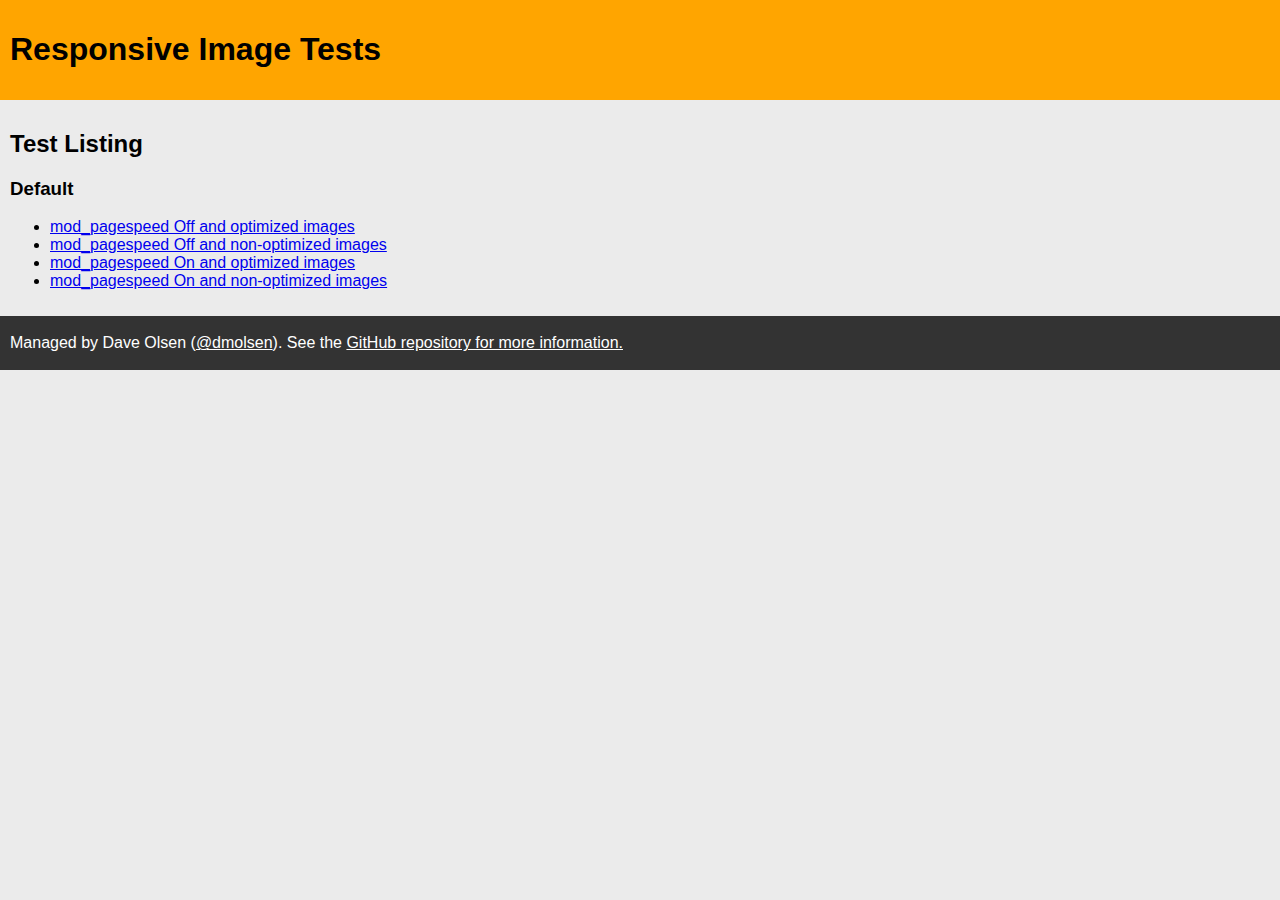
<file: index.html>
<!DOCTYPE html>
<!--[if lt IE 7]>      <html class="no-js lt-ie9 lt-ie8 lt-ie7"> <![endif]-->
<!--[if IE 7]>         <html class="no-js lt-ie9 lt-ie8"> <![endif]-->
<!--[if IE 8]>         <html class="no-js lt-ie9"> <![endif]-->
<!--[if gt IE 8]><!--> <html class="no-js"> <!--<![endif]-->
    <head>
        <meta charset="utf-8">
        <meta http-equiv="X-UA-Compatible" content="IE=edge,chrome=1">
        <title>Responsive Image Tests</title>
        <meta name="description" content="">
        <meta name="viewport" content="width=device-width">

        <link rel="stylesheet" href="base/stylesheets/screen.css">

    </head>
    <body>
        <!--[if lt IE 7]>
            <p class="chromeframe">You are using an <strong>outdated</strong> browser. Please <a href="http://browsehappy.com/">upgrade your browser</a> or <a href="http://www.google.com/chromeframe/?redirect=true">activate Google Chrome Frame</a> to improve your experience.</p>
        <![endif]-->

        <div class="header-container">
            <header class="wrapper clearfix">
                <h1 class="title">Responsive Image Tests</h1>
            </header>
        </div>

        <div class="main-container">
            <div class="main wrapper clearfix">

               <h2>Test Listing</h2>

               <h3>Default</h3>
               <ul>
                  <li><a href="default/pagespeed-off/optimized.html">mod_pagespeed Off and optimized images</a></li>
                  <li><a href="default/pagespeed-off/non-optimized.html">mod_pagespeed Off and non-optimized images</a></li>
                  <li><a href="default/pagespeed-on/optimized.html">mod_pagespeed On and optimized images</a></li>
                  <li><a href="default/pagespeed-on/non-optimized.html">mod_pagespeed On and non-optimized images</a></li>
               <ul>

            </div> <!-- #main -->
        </div> <!-- #main-container -->

        <div class="footer-container">
            <footer class="wrapper">
                <p>Managed by Dave Olsen (<a href="http://twitter.com/dmolsen">@dmolsen</a>). See the <a href="https://github.com/dmolsen/responsive-image-tests">GitHub repository for more information.</a></p>
            </footer>
        </div>

    </body>
</html>
</file>
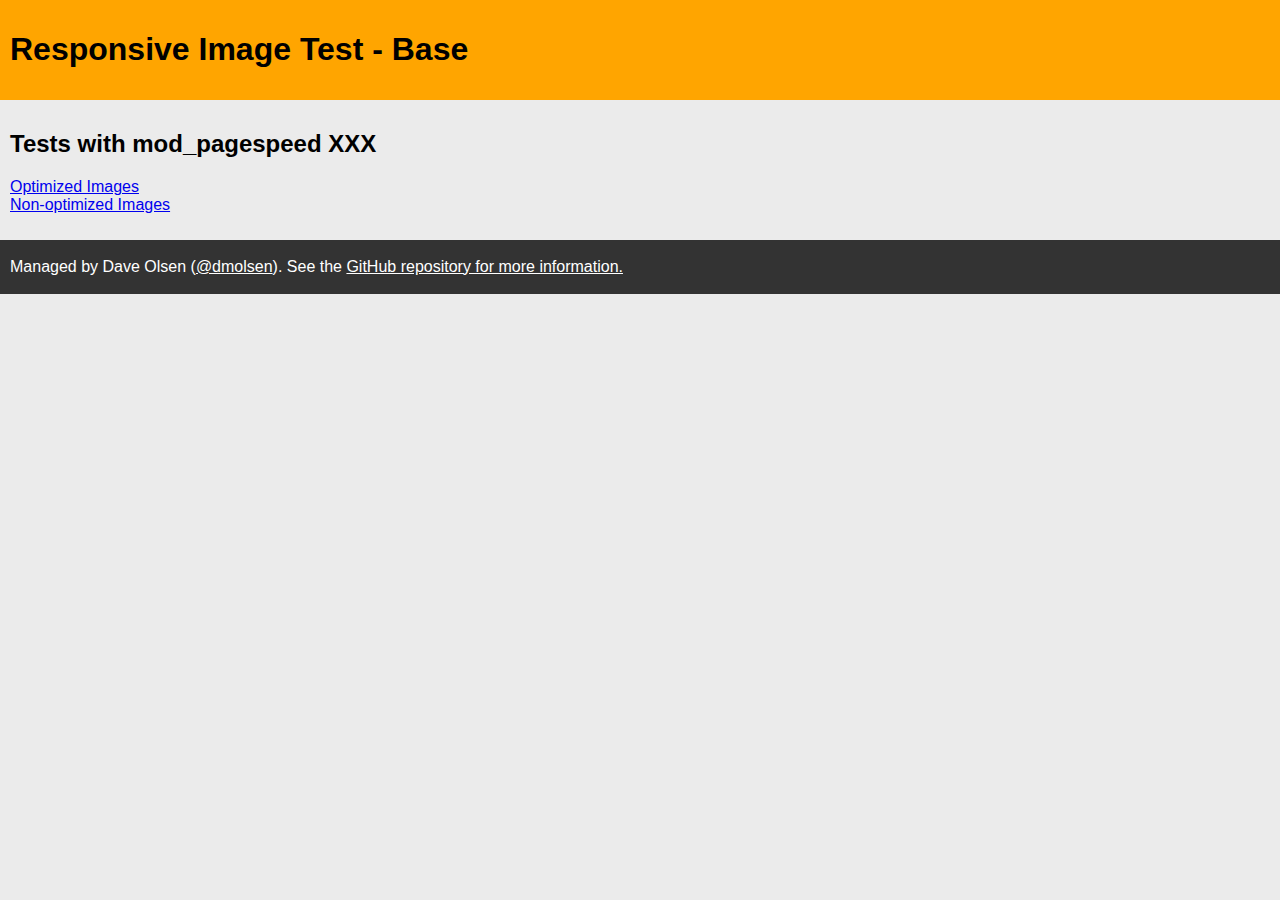
<file: base/index.html>
<!DOCTYPE html>
<!--[if lt IE 7]>      <html class="no-js lt-ie9 lt-ie8 lt-ie7"> <![endif]-->
<!--[if IE 7]>         <html class="no-js lt-ie9 lt-ie8"> <![endif]-->
<!--[if IE 8]>         <html class="no-js lt-ie9"> <![endif]-->
<!--[if gt IE 8]><!--> <html class="no-js"> <!--<![endif]-->
    <head>
        <meta charset="utf-8">
        <meta http-equiv="X-UA-Compatible" content="IE=edge,chrome=1">
        <title>Responsive Image Test - Base</title>
        <meta name="description" content="">
        <meta name="viewport" content="width=device-width">

        <link rel="stylesheet" href="stylesheets/screen.css">

    </head>
    <body>
        <!--[if lt IE 7]>
            <p class="chromeframe">You are using an <strong>outdated</strong> browser. Please <a href="http://browsehappy.com/">upgrade your browser</a> or <a href="http://www.google.com/chromeframe/?redirect=true">activate Google Chrome Frame</a> to improve your experience.</p>
        <![endif]-->

        <div class="header-container">
            <header class="wrapper clearfix">
                <h1 class="title">Responsive Image Test - Base</h1>
            </header>
        </div>

        <div class="main-container">
            <div class="main wrapper clearfix">

               <h2>Tests with mod_pagespeed XXX</h2>

               <p>
                 <a href="optimized.html">Optimized Images</a><br />
                 <a href="non-optimized.html">Non-optimized Images</a>
               </p>

            </div> <!-- #main -->
        </div> <!-- #main-container -->

        <div class="footer-container">
            <footer class="wrapper">
                <p>Managed by Dave Olsen (<a href="http://twitter.com/dmolsen">@dmolsen</a>). See the <a href="https://github.com/dmolsen/responsive-image-tests">GitHub repository for more information.</a></p>
            </footer>
        </div>

    </body>
</html>
</file>
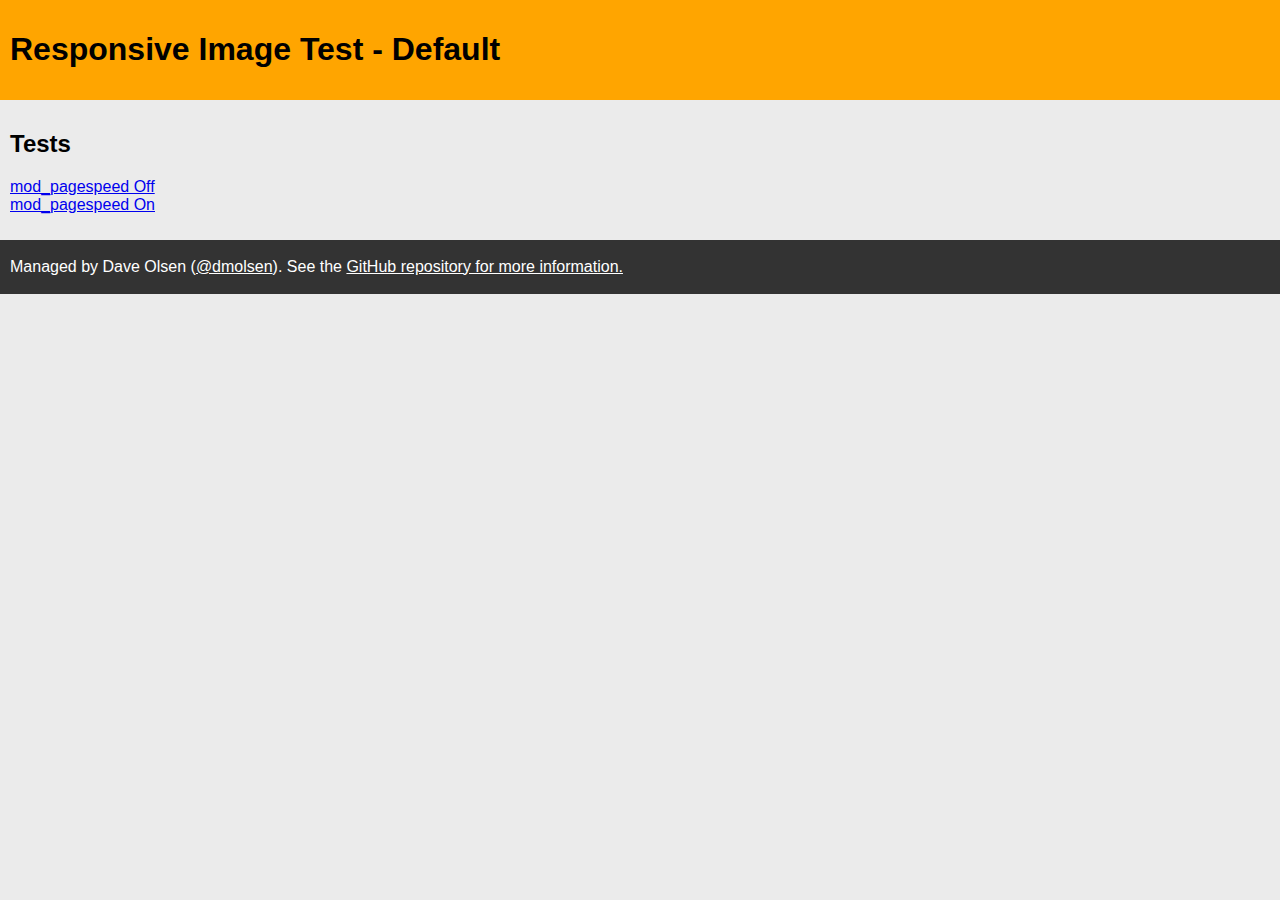
<file: default/index.html>
<!DOCTYPE html>
<!--[if lt IE 7]>      <html class="no-js lt-ie9 lt-ie8 lt-ie7"> <![endif]-->
<!--[if IE 7]>         <html class="no-js lt-ie9 lt-ie8"> <![endif]-->
<!--[if IE 8]>         <html class="no-js lt-ie9"> <![endif]-->
<!--[if gt IE 8]><!--> <html class="no-js"> <!--<![endif]-->
    <head>
        <meta charset="utf-8">
        <meta http-equiv="X-UA-Compatible" content="IE=edge,chrome=1">
        <title>Responsive Image Test - Default</title>
        <meta name="description" content="">
        <meta name="viewport" content="width=device-width">

        <link rel="stylesheet" href="../base/stylesheets/screen.css">

    </head>
    <body>
        <!--[if lt IE 7]>
            <p class="chromeframe">You are using an <strong>outdated</strong> browser. Please <a href="http://browsehappy.com/">upgrade your browser</a> or <a href="http://www.google.com/chromeframe/?redirect=true">activate Google Chrome Frame</a> to improve your experience.</p>
        <![endif]-->

        <div class="header-container">
            <header class="wrapper clearfix">
                <h1 class="title">Responsive Image Test - Default</h1>
            </header>
        </div>

        <div class="main-container">
            <div class="main wrapper clearfix">

               <h2>Tests</h2>

               <p>
                 <a href="pagespeed-off/">mod_pagespeed Off</a><br />
                 <a href="pagespeed-on/">mod_pagespeed On</a>
               </p>

            </div> <!-- #main -->
        </div> <!-- #main-container -->

        <div class="footer-container">
            <footer class="wrapper">
                <p>Managed by Dave Olsen (<a href="http://twitter.com/dmolsen">@dmolsen</a>). See the <a href="https://github.com/dmolsen/responsive-image-tests">GitHub repository for more information.</a></p>
            </footer>
        </div>

    </body>
</html>
</file>
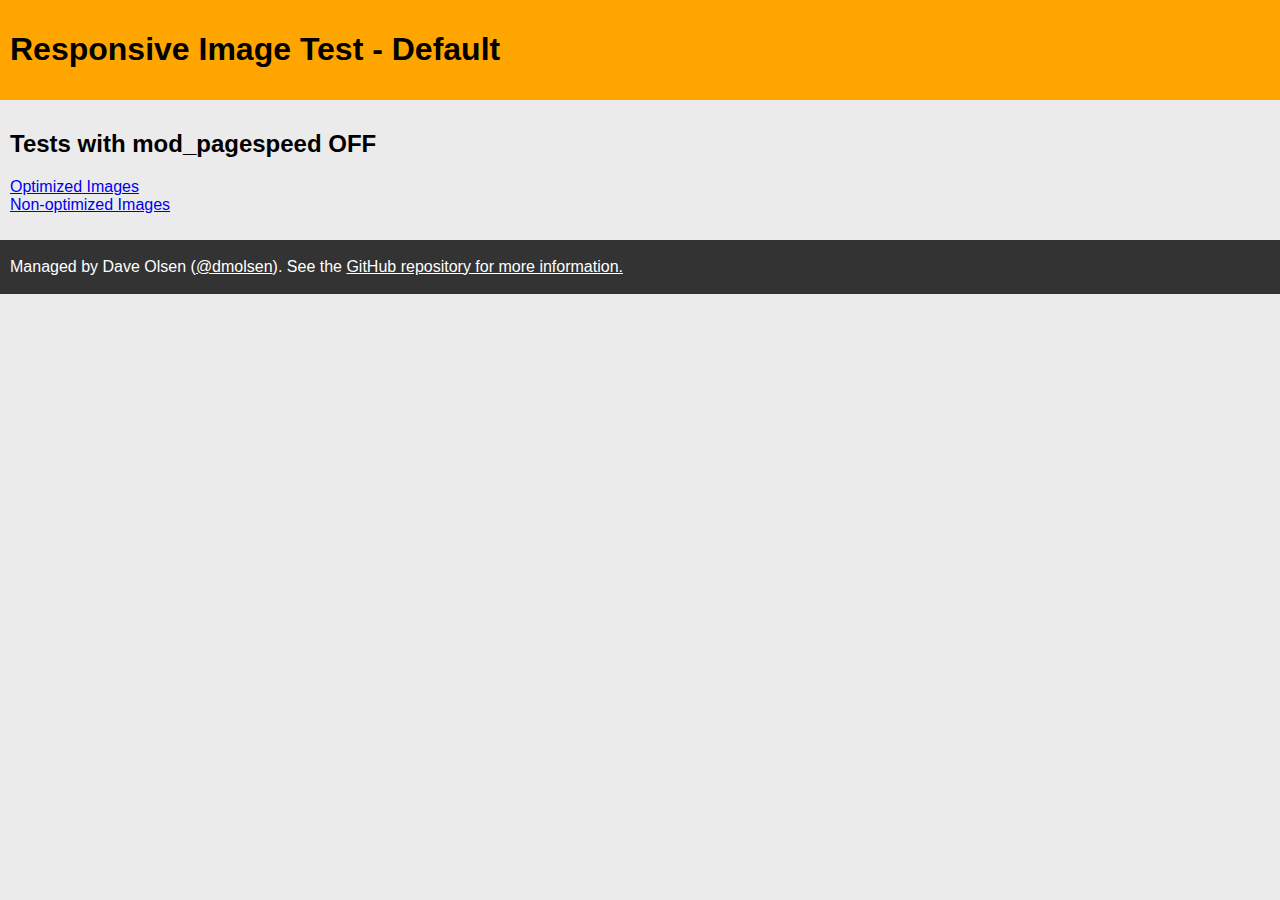
<file: default/pagespeed-off/index.html>
<!DOCTYPE html>
<!--[if lt IE 7]>      <html class="no-js lt-ie9 lt-ie8 lt-ie7"> <![endif]-->
<!--[if IE 7]>         <html class="no-js lt-ie9 lt-ie8"> <![endif]-->
<!--[if IE 8]>         <html class="no-js lt-ie9"> <![endif]-->
<!--[if gt IE 8]><!--> <html class="no-js"> <!--<![endif]-->
    <head>
        <meta charset="utf-8">
        <meta http-equiv="X-UA-Compatible" content="IE=edge,chrome=1">
        <title>Responsive Image Test - Default</title>
        <meta name="description" content="">
        <meta name="viewport" content="width=device-width">

        <link rel="stylesheet" href="stylesheets/screen.css">

    </head>
    <body>
        <!--[if lt IE 7]>
            <p class="chromeframe">You are using an <strong>outdated</strong> browser. Please <a href="http://browsehappy.com/">upgrade your browser</a> or <a href="http://www.google.com/chromeframe/?redirect=true">activate Google Chrome Frame</a> to improve your experience.</p>
        <![endif]-->

        <div class="header-container">
            <header class="wrapper clearfix">
                <h1 class="title">Responsive Image Test - Default</h1>
            </header>
        </div>

        <div class="main-container">
            <div class="main wrapper clearfix">

               <h2>Tests with mod_pagespeed OFF</h2>

               <p>
                 <a href="optimized.html">Optimized Images</a><br />
                 <a href="non-optimized.html">Non-optimized Images</a>
               </p>

            </div> <!-- #main -->
        </div> <!-- #main-container -->

        <div class="footer-container">
            <footer class="wrapper">
                <p>Managed by Dave Olsen (<a href="http://twitter.com/dmolsen">@dmolsen</a>). See the <a href="https://github.com/dmolsen/responsive-image-tests">GitHub repository for more information.</a></p>
            </footer>
        </div>

    </body>
</html>
</file>
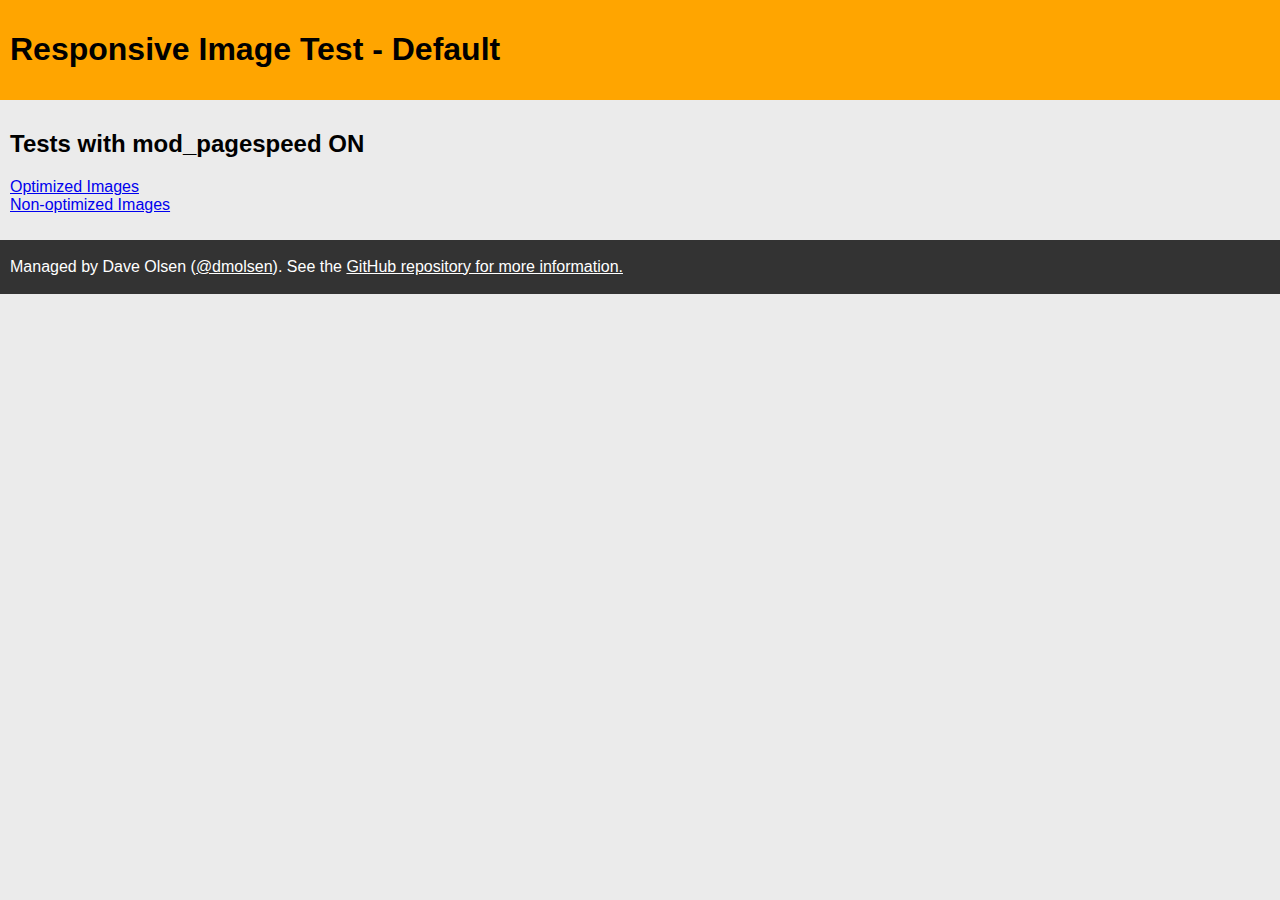
<file: default/pagespeed-on/index.html>
<!DOCTYPE html>
<!--[if lt IE 7]>      <html class="no-js lt-ie9 lt-ie8 lt-ie7"> <![endif]-->
<!--[if IE 7]>         <html class="no-js lt-ie9 lt-ie8"> <![endif]-->
<!--[if IE 8]>         <html class="no-js lt-ie9"> <![endif]-->
<!--[if gt IE 8]><!--> <html class="no-js"> <!--<![endif]-->
    <head>
        <meta charset="utf-8">
        <meta http-equiv="X-UA-Compatible" content="IE=edge,chrome=1">
        <title>Responsive Image Test - Default</title>
        <meta name="description" content="">
        <meta name="viewport" content="width=device-width">

        <link rel="stylesheet" href="stylesheets/screen.css">

    </head>
    <body>
        <!--[if lt IE 7]>
            <p class="chromeframe">You are using an <strong>outdated</strong> browser. Please <a href="http://browsehappy.com/">upgrade your browser</a> or <a href="http://www.google.com/chromeframe/?redirect=true">activate Google Chrome Frame</a> to improve your experience.</p>
        <![endif]-->

        <div class="header-container">
            <header class="wrapper clearfix">
                <h1 class="title">Responsive Image Test - Default</h1>
            </header>
        </div>

        <div class="main-container">
            <div class="main wrapper clearfix">

               <h2>Tests with mod_pagespeed ON</h2>

               <p>
                 <a href="optimized.html">Optimized Images</a><br />
                 <a href="non-optimized.html">Non-optimized Images</a>
               </p>

            </div> <!-- #main -->
        </div> <!-- #main-container -->

        <div class="footer-container">
            <footer class="wrapper">
                <p>Managed by Dave Olsen (<a href="http://twitter.com/dmolsen">@dmolsen</a>). See the <a href="https://github.com/dmolsen/responsive-image-tests">GitHub repository for more information.</a></p>
            </footer>
        </div>

    </body>
</html>
</file>
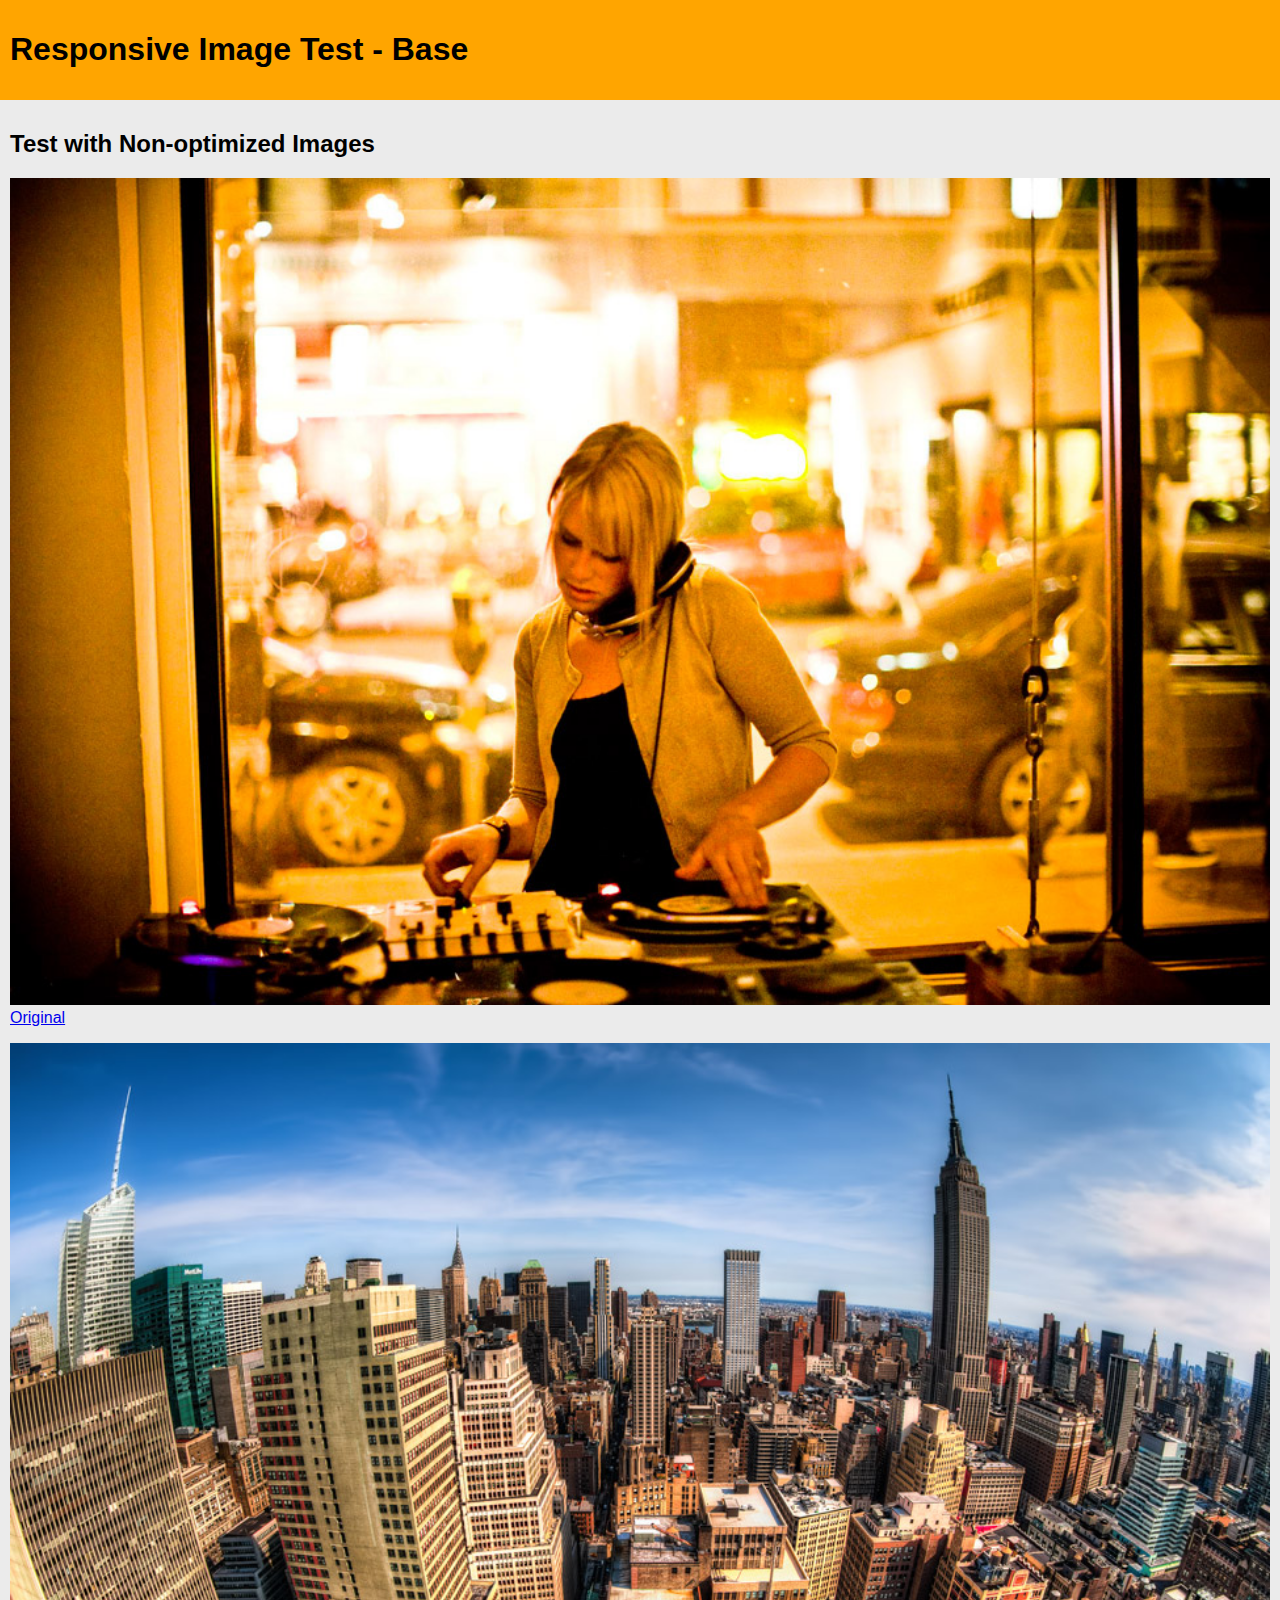
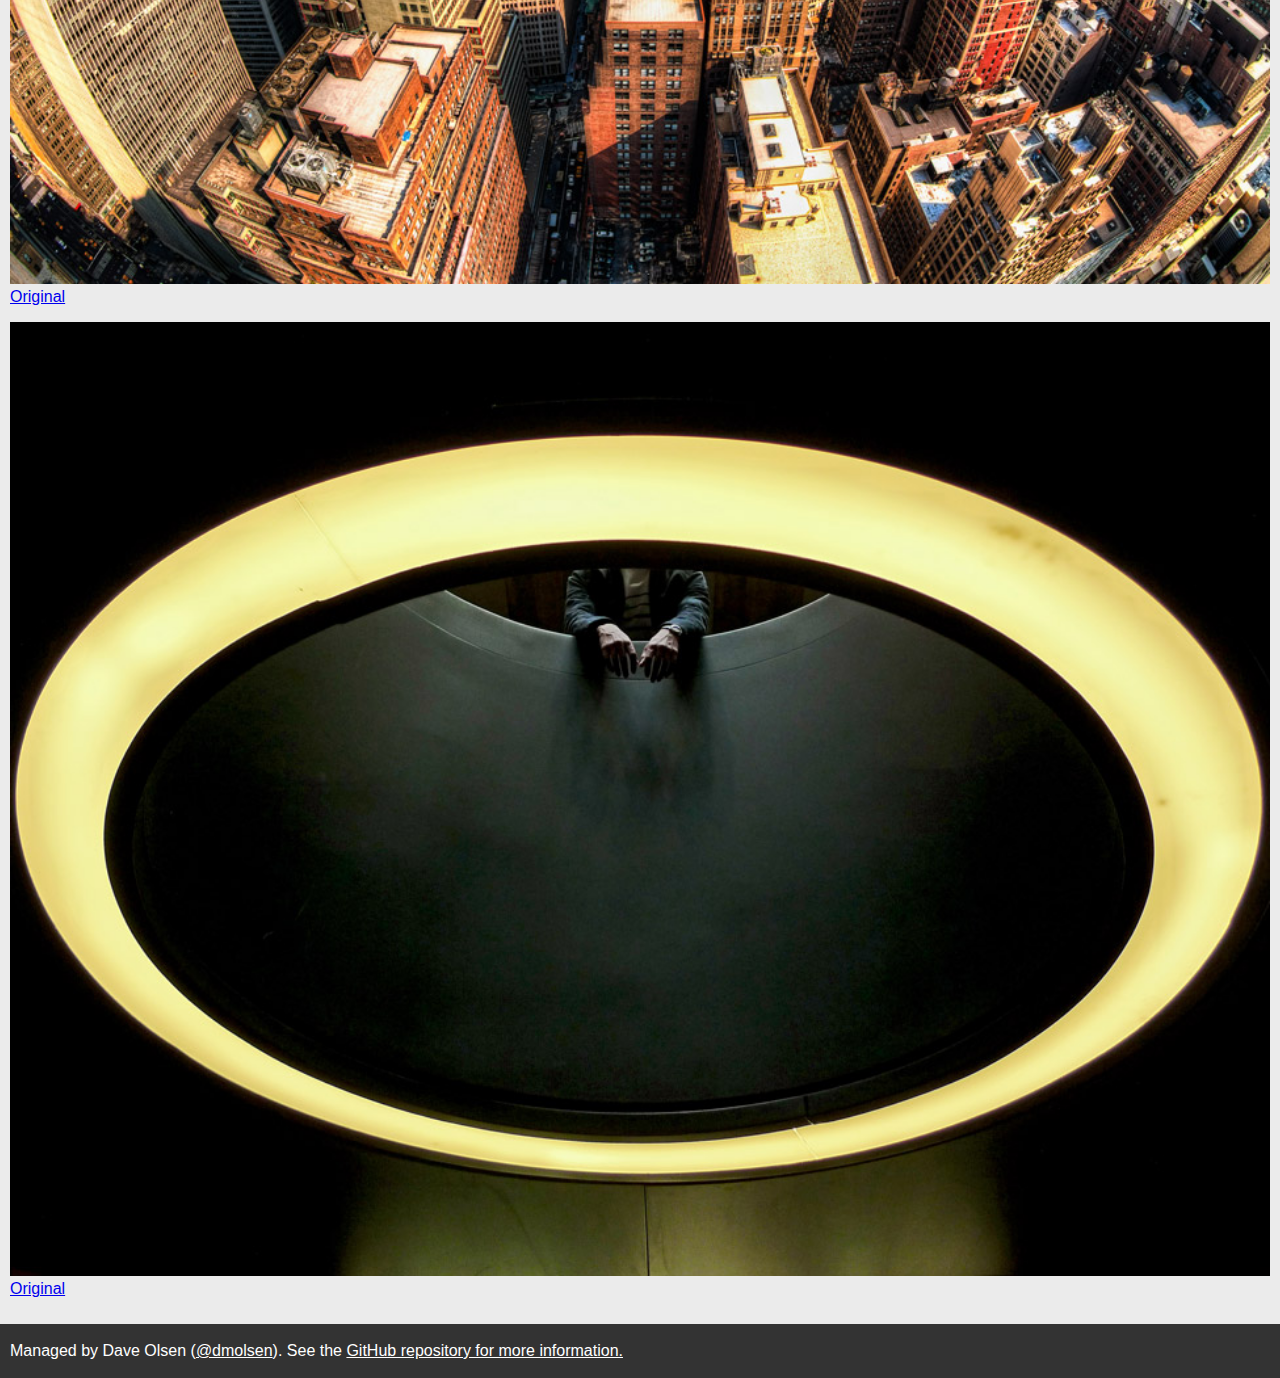
<file: base/non-optimized.html>
<!DOCTYPE html>
<!--[if lt IE 7]>      <html class="no-js lt-ie9 lt-ie8 lt-ie7"> <![endif]-->
<!--[if IE 7]>         <html class="no-js lt-ie9 lt-ie8"> <![endif]-->
<!--[if IE 8]>         <html class="no-js lt-ie9"> <![endif]-->
<!--[if gt IE 8]><!--> <html class="no-js"> <!--<![endif]-->
    <head>
        <meta charset="utf-8">
        <meta http-equiv="X-UA-Compatible" content="IE=edge,chrome=1">
        <title>Responsive Image Test - Base</title>
        <meta name="description" content="">
        <meta name="viewport" content="width=device-width">

        <link rel="stylesheet" href="stylesheets/screen.css">

    </head>
    <body>
        <!--[if lt IE 7]>
            <p class="chromeframe">You are using an <strong>outdated</strong> browser. Please <a href="http://browsehappy.com/">upgrade your browser</a> or <a href="http://www.google.com/chromeframe/?redirect=true">activate Google Chrome Frame</a> to improve your experience.</p>
        <![endif]-->

        <div class="header-container">
            <header class="wrapper clearfix">
                <h1 class="title">Responsive Image Test - Base</h1>
            </header>
        </div>

        <div class="main-container">
            <div class="main wrapper clearfix">

               <h2>Test with Non-optimized Images</h2>

               <p>
               <img src="images/non-optimized/thomashawk-dj-lrg.jpg" alt="DJ playing turntables in a San Francisco bar."><br />
               <span class="smaller"><a href="http://www.flickr.com/photos/thomashawk/2492298772/">Original</a></span>
               </p>

               <p>
               <img src="images/non-optimized/nyc-lrg.jpg" alt="Skyline of New York City"><br />
               <span class="smaller"><a href="http://www.flickr.com/photos/justininsd/8025834548/">Original</a></span>
               </p>

               <p>
               <img src="images/non-optimized/circle-lrg.jpg" alt="Circle formed by light and hole in the ceiling."><br />
               <span class="smaller"><a href="http://www.flickr.com/photos/an_untrained_eye/4924605412/">Original</a></span>
               </p>

            </div> <!-- #main -->
        </div> <!-- #main-container -->

        <div class="footer-container">
            <footer class="wrapper">
                <p>Managed by Dave Olsen (<a href="http://twitter.com/dmolsen">@dmolsen</a>). See the <a href="https://github.com/dmolsen/responsive-image-tests">GitHub repository for more information.</a></p>
            </footer>
        </div>

    </body>
</html>
</file>
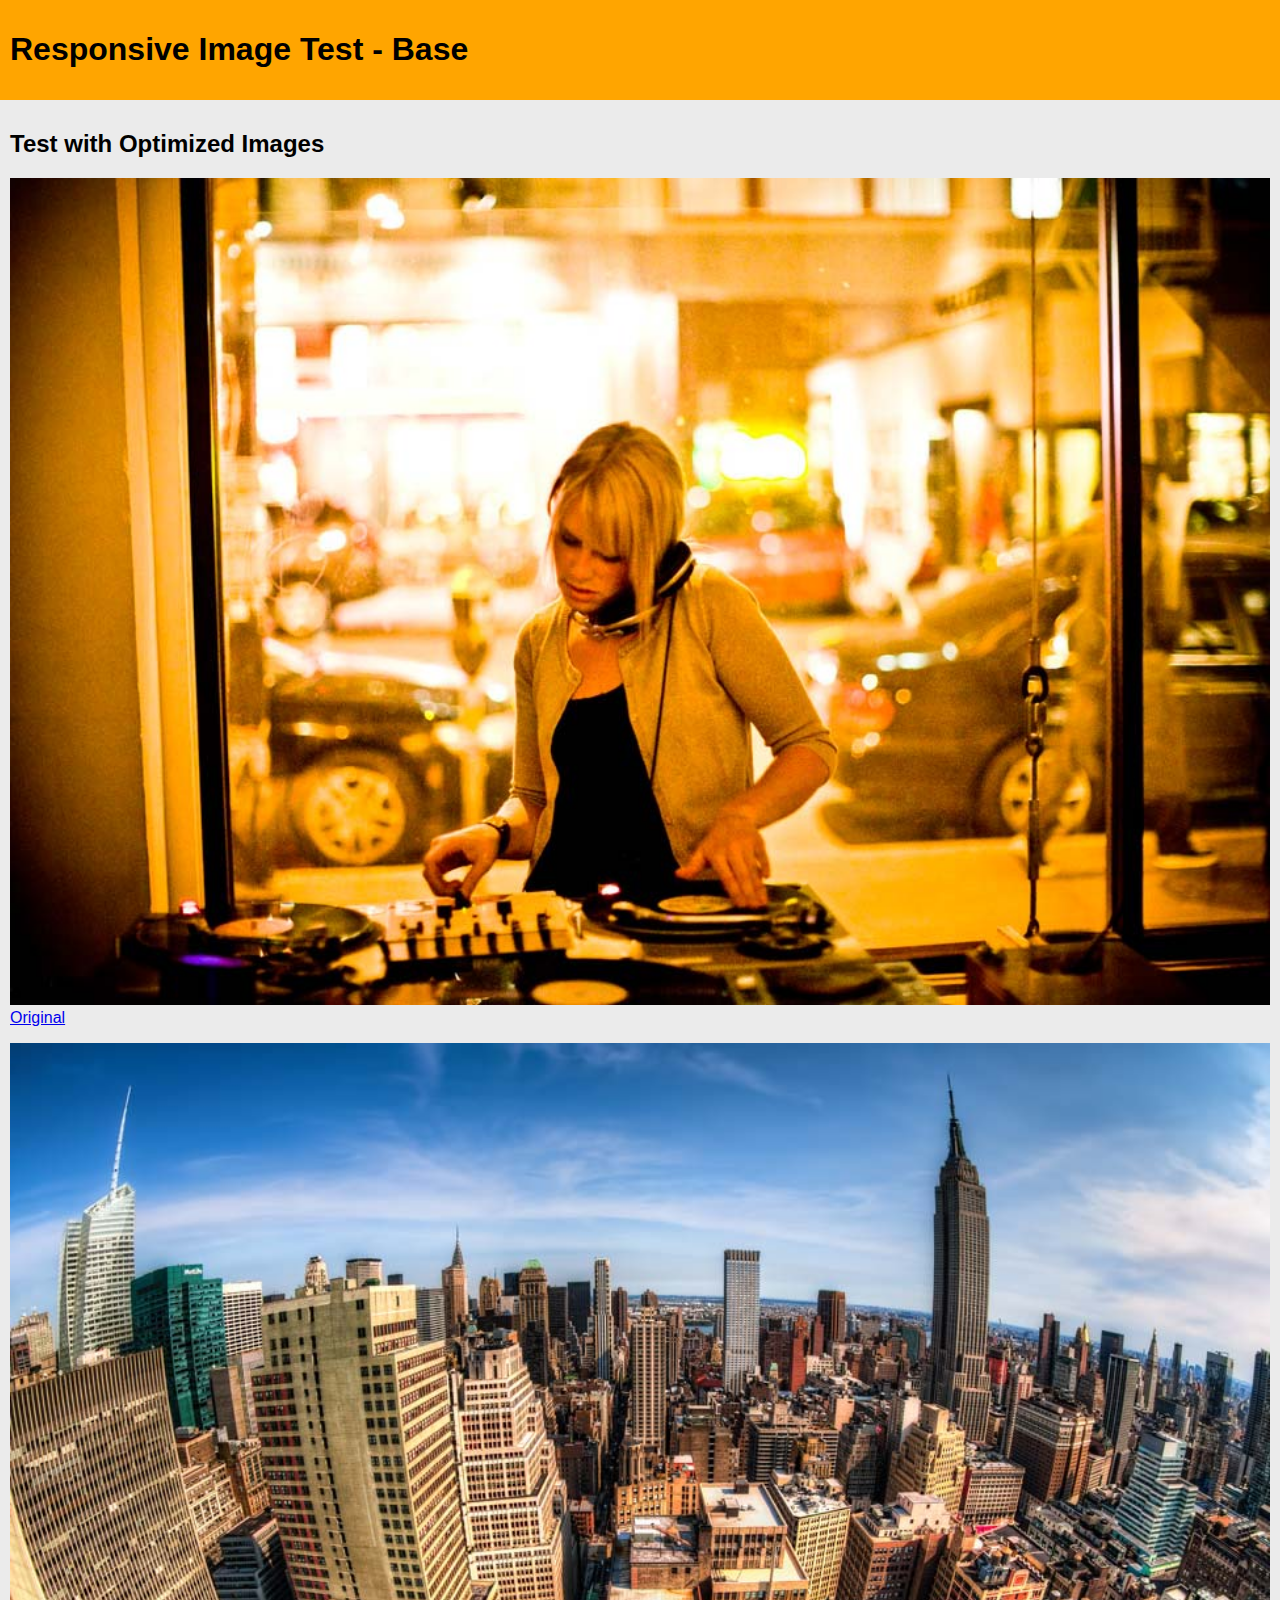
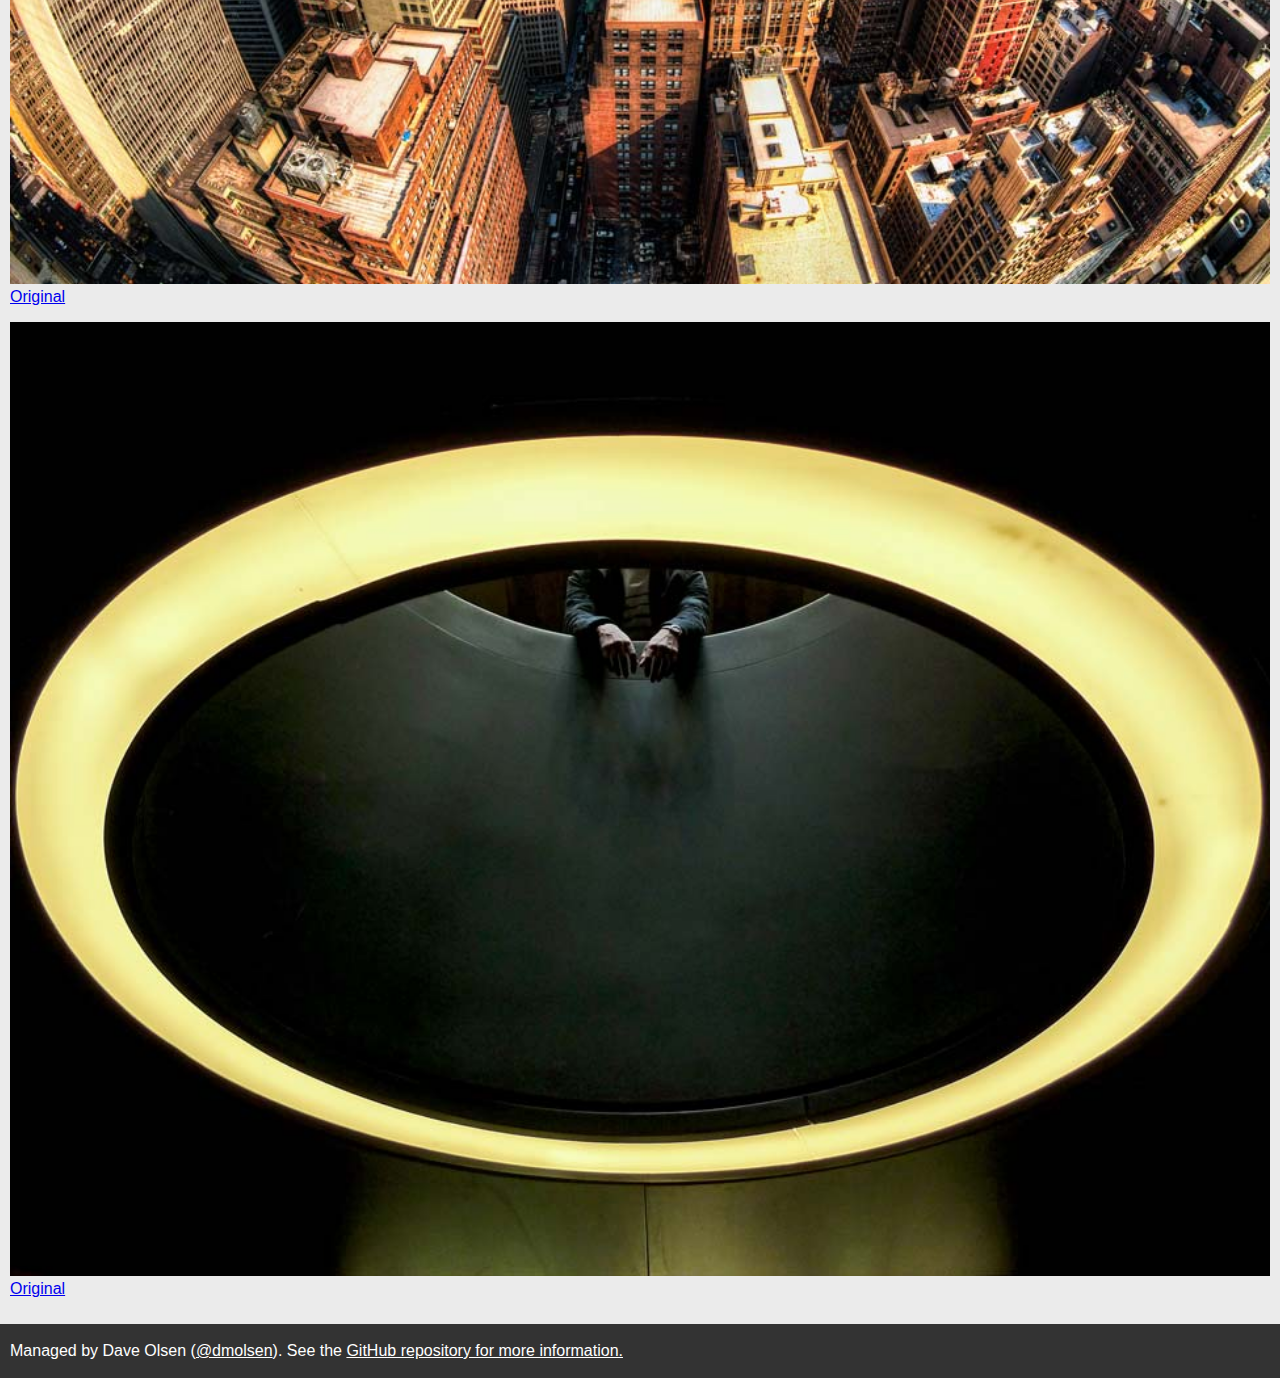
<file: base/optimized.html>
<!DOCTYPE html>
<!--[if lt IE 7]>      <html class="no-js lt-ie9 lt-ie8 lt-ie7"> <![endif]-->
<!--[if IE 7]>         <html class="no-js lt-ie9 lt-ie8"> <![endif]-->
<!--[if IE 8]>         <html class="no-js lt-ie9"> <![endif]-->
<!--[if gt IE 8]><!--> <html class="no-js"> <!--<![endif]-->
    <head>
        <meta charset="utf-8">
        <meta http-equiv="X-UA-Compatible" content="IE=edge,chrome=1">
        <title>Responsive Image Test - Base</title>
        <meta name="description" content="">
        <meta name="viewport" content="width=device-width">

        <link rel="stylesheet" href="stylesheets/screen.css">

    </head>
    <body>
        <!--[if lt IE 7]>
            <p class="chromeframe">You are using an <strong>outdated</strong> browser. Please <a href="http://browsehappy.com/">upgrade your browser</a> or <a href="http://www.google.com/chromeframe/?redirect=true">activate Google Chrome Frame</a> to improve your experience.</p>
        <![endif]-->

        <div class="header-container">
            <header class="wrapper clearfix">
                <h1 class="title">Responsive Image Test - Base</h1>
            </header>
        </div>

        <div class="main-container">
            <div class="main wrapper clearfix">

               <h2>Test with Optimized Images</h2>

               <p>
               <img src="images/optimized/thomashawk-dj-lrg.jpg" alt="DJ playing turntables in a San Francisco bar."><br />
               <span class="smaller"><a href="http://www.flickr.com/photos/thomashawk/2492298772/">Original</a></span>
               </p>

               <p>
               <img src="images/optimized/nyc-lrg.jpg" alt="Skyline of New York City"><br />
               <span class="smaller"><a href="http://www.flickr.com/photos/justininsd/8025834548/">Original</a></span>
               </p>

               <p>
               <img src="images/optimized/circle-lrg.jpg" alt="Circle formed by light and hole in the ceiling."><br />
               <span class="smaller"><a href="http://www.flickr.com/photos/an_untrained_eye/4924605412/">Original</a></span>
               </p>

            </div> <!-- #main -->
        </div> <!-- #main-container -->

        <div class="footer-container">
            <footer class="wrapper">
                <p>Managed by Dave Olsen (<a href="http://twitter.com/dmolsen">@dmolsen</a>). See the <a href="https://github.com/dmolsen/responsive-image-tests">GitHub repository for more information.</a></p>
            </footer>
        </div>

    </body>
</html>
</file>
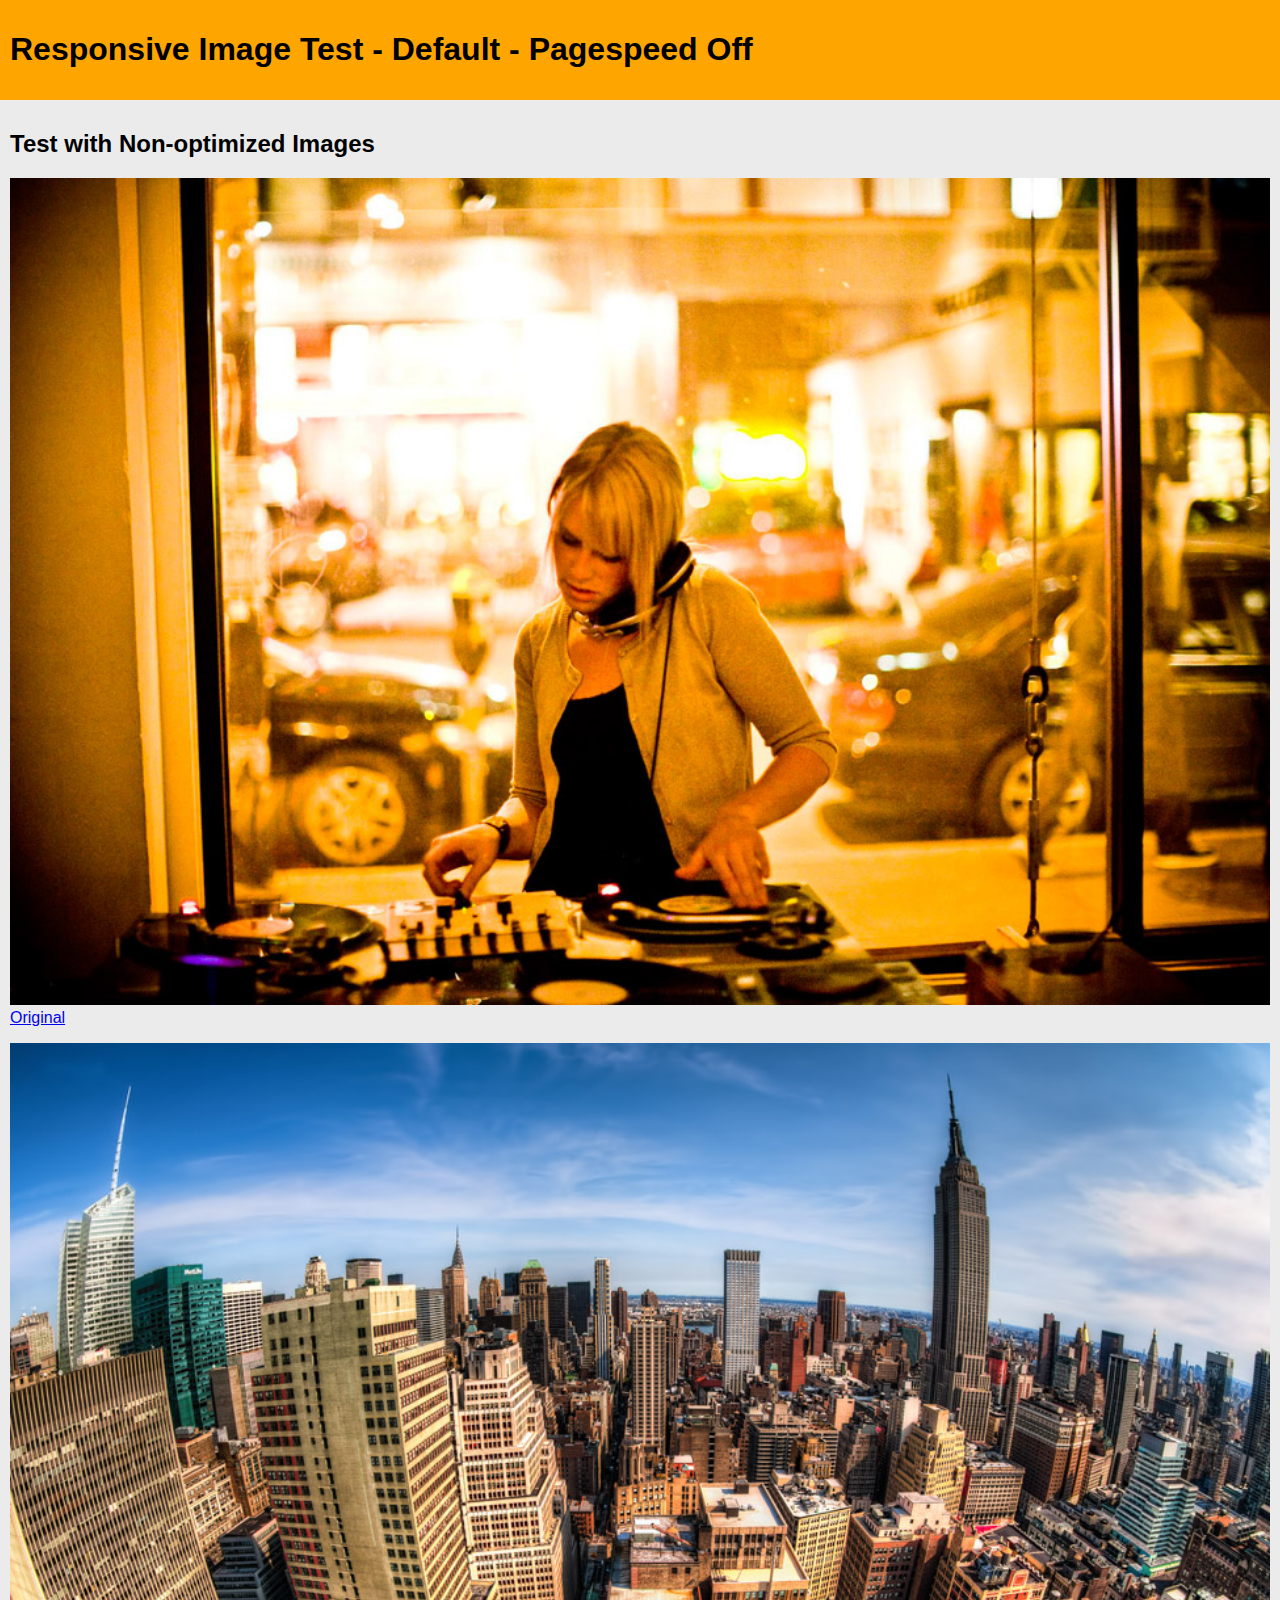
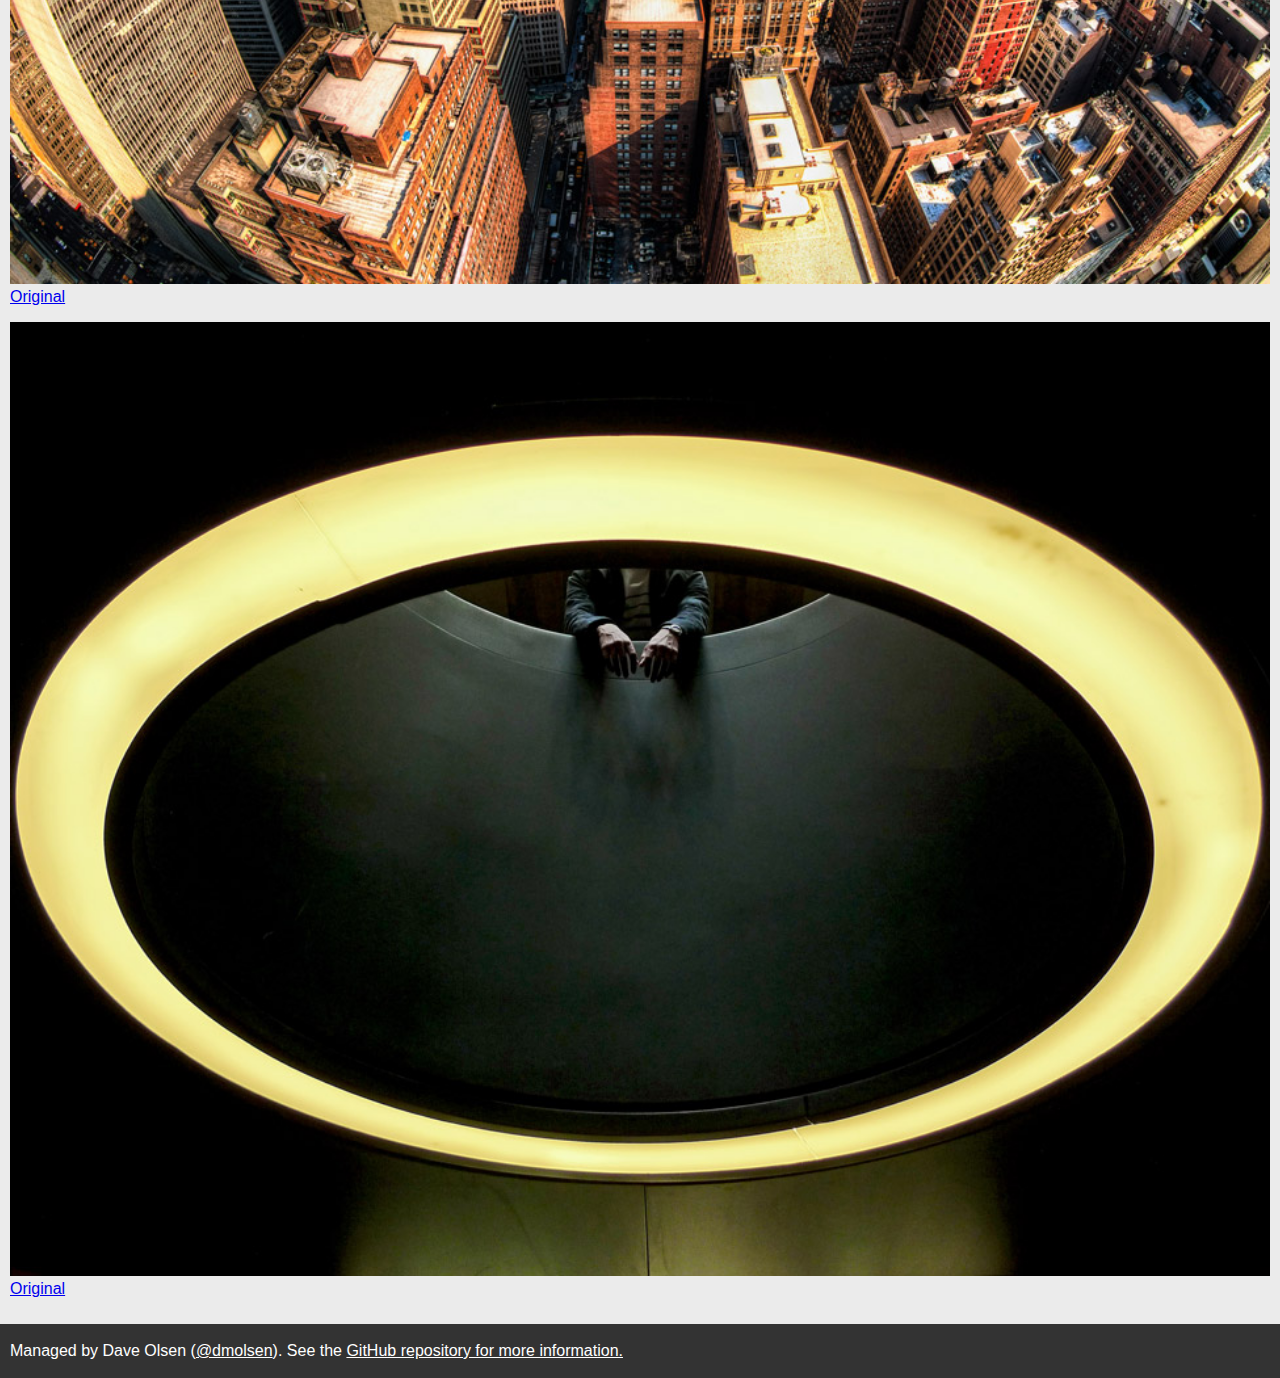
<file: default/pagespeed-off/non-optimized.html>
<!DOCTYPE html>
<!--[if lt IE 7]>      <html class="no-js lt-ie9 lt-ie8 lt-ie7"> <![endif]-->
<!--[if IE 7]>         <html class="no-js lt-ie9 lt-ie8"> <![endif]-->
<!--[if IE 8]>         <html class="no-js lt-ie9"> <![endif]-->
<!--[if gt IE 8]><!--> <html class="no-js"> <!--<![endif]-->
    <head>
        <meta charset="utf-8">
        <meta http-equiv="X-UA-Compatible" content="IE=edge,chrome=1">
        <title>Responsive Image Test - Base</title>
        <meta name="description" content="">
        <meta name="viewport" content="width=device-width">

        <link rel="stylesheet" href="stylesheets/screen.css">

    </head>
    <body>
        <!--[if lt IE 7]>
            <p class="chromeframe">You are using an <strong>outdated</strong> browser. Please <a href="http://browsehappy.com/">upgrade your browser</a> or <a href="http://www.google.com/chromeframe/?redirect=true">activate Google Chrome Frame</a> to improve your experience.</p>
        <![endif]-->

        <div class="header-container">
            <header class="wrapper clearfix">
                <h1 class="title">Responsive Image Test - Default - Pagespeed Off</h1>
            </header>
        </div>

        <div class="main-container">
            <div class="main wrapper clearfix">

               <h2>Test with Non-optimized Images</h2>

               <p>
               <img src="images/non-optimized/thomashawk-dj-lrg.jpg" alt="DJ playing turntables in a San Francisco bar."><br />
               <span class="smaller"><a href="http://www.flickr.com/photos/thomashawk/2492298772/">Original</a></span>
               </p>

               <p>
               <img src="images/non-optimized/nyc-lrg.jpg" alt="Skyline of New York City"><br />
               <span class="smaller"><a href="http://www.flickr.com/photos/justininsd/8025834548/">Original</a></span>
               </p>

               <p>
               <img src="images/non-optimized/circle-lrg.jpg" alt="Circle formed by light and hole in the ceiling."><br />
               <span class="smaller"><a href="http://www.flickr.com/photos/an_untrained_eye/4924605412/">Original</a></span>
               </p>

            </div> <!-- #main -->
        </div> <!-- #main-container -->

        <div class="footer-container">
            <footer class="wrapper">
                <p>Managed by Dave Olsen (<a href="http://twitter.com/dmolsen">@dmolsen</a>). See the <a href="https://github.com/dmolsen/responsive-image-tests">GitHub repository for more information.</a></p>
            </footer>
        </div>

    </body>
</html>
</file>
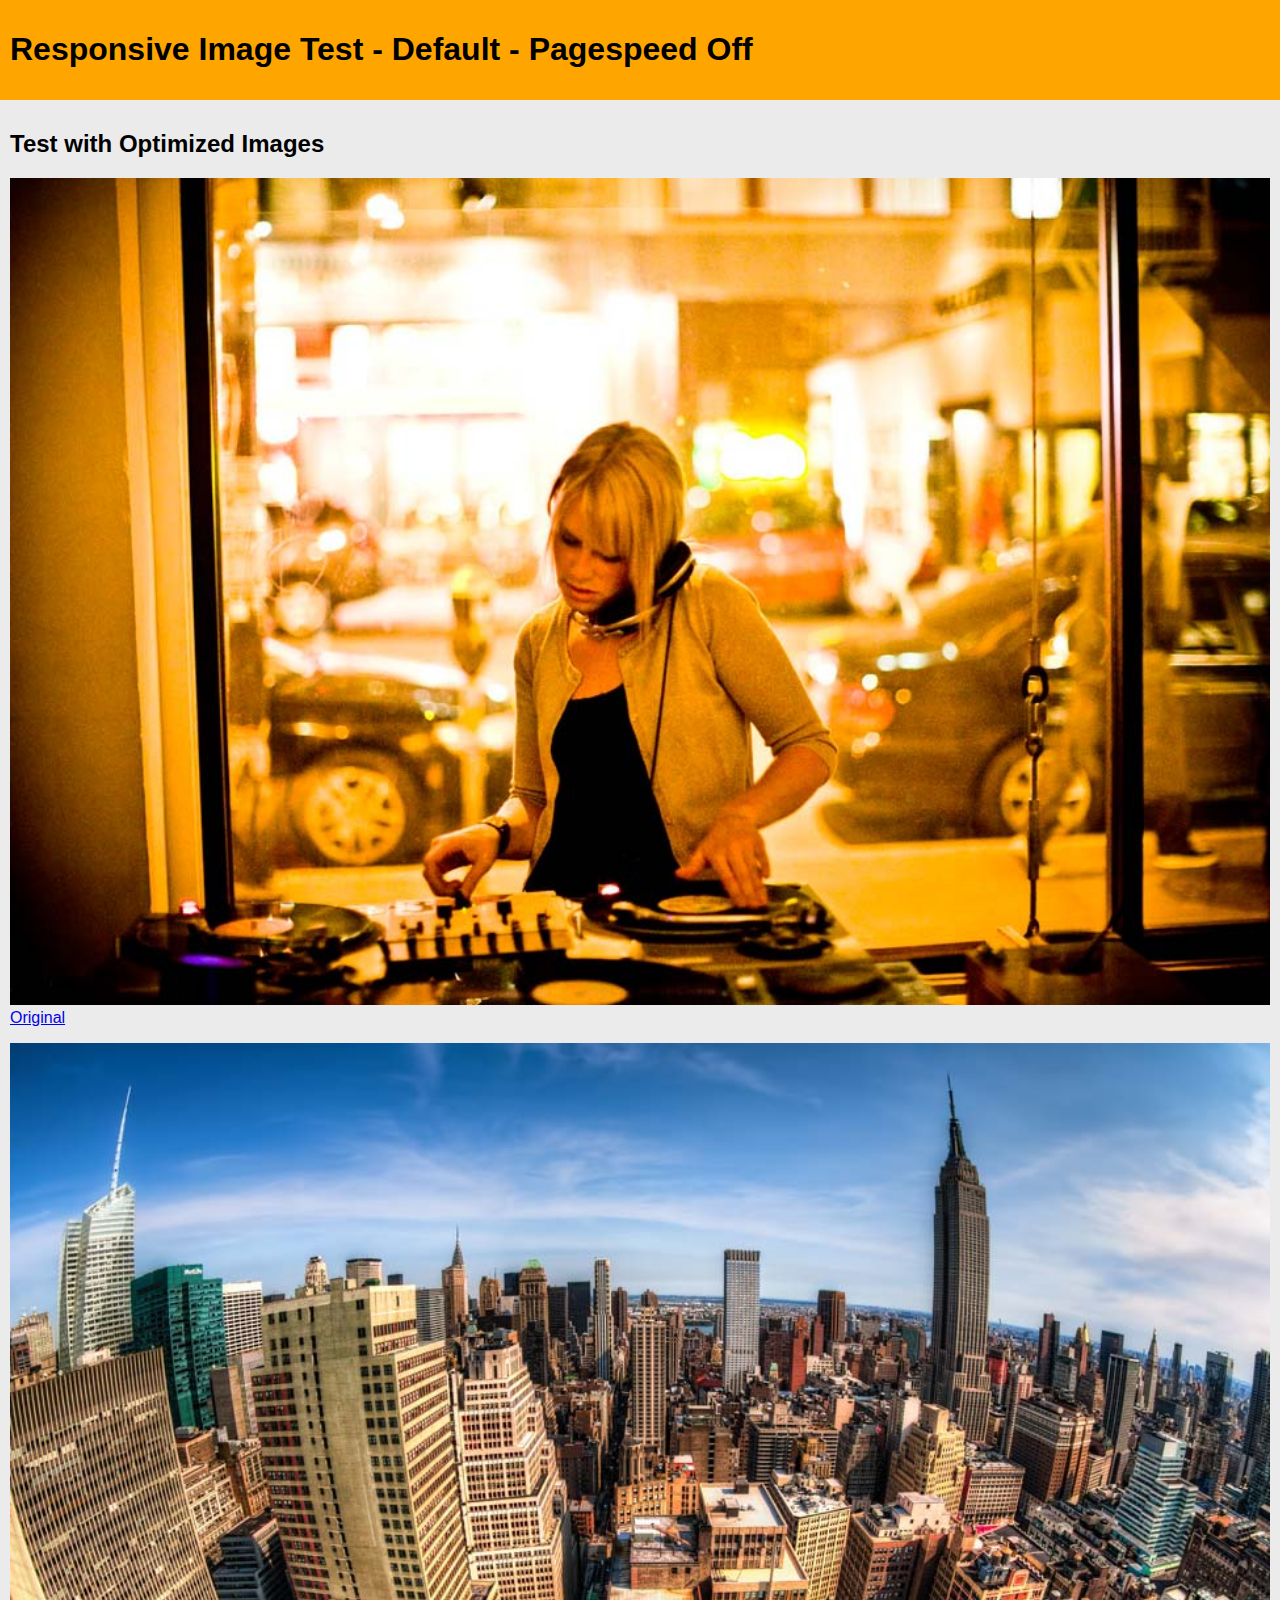
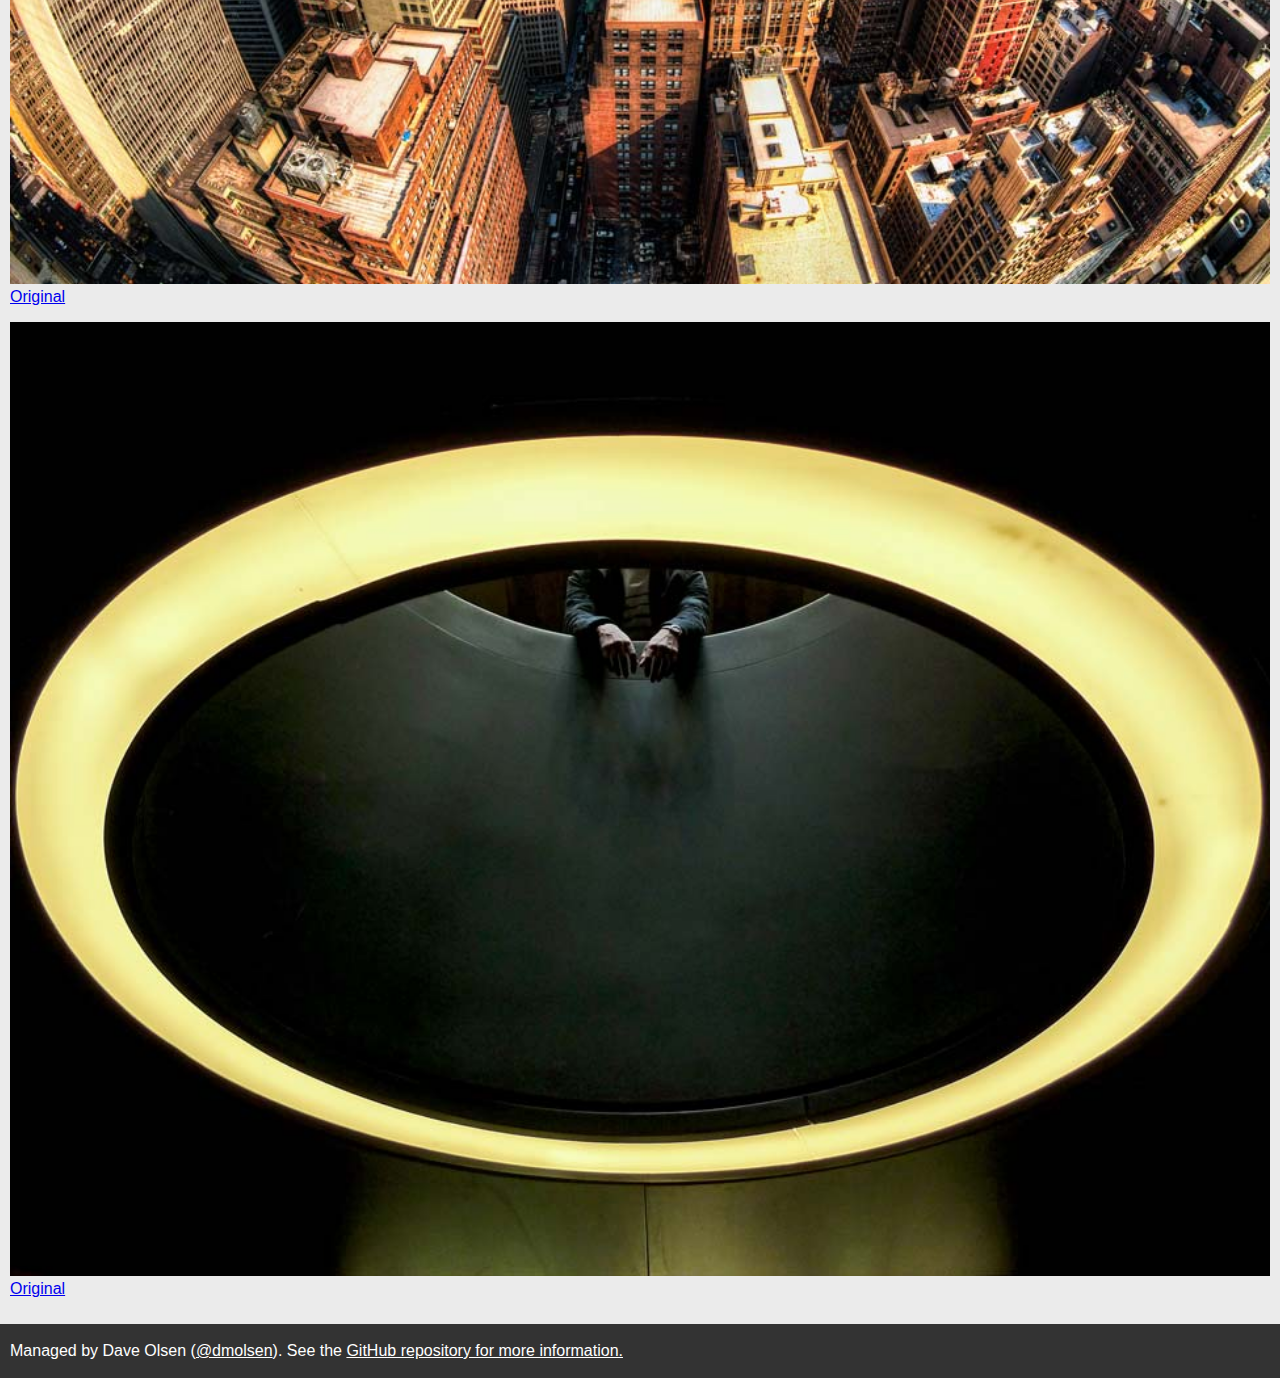
<file: default/pagespeed-off/optimized.html>
<!DOCTYPE html>
<!--[if lt IE 7]>      <html class="no-js lt-ie9 lt-ie8 lt-ie7"> <![endif]-->
<!--[if IE 7]>         <html class="no-js lt-ie9 lt-ie8"> <![endif]-->
<!--[if IE 8]>         <html class="no-js lt-ie9"> <![endif]-->
<!--[if gt IE 8]><!--> <html class="no-js"> <!--<![endif]-->
    <head>
        <meta charset="utf-8">
        <meta http-equiv="X-UA-Compatible" content="IE=edge,chrome=1">
        <title>Responsive Image Test - Default</title>
        <meta name="description" content="">
        <meta name="viewport" content="width=device-width">

        <link rel="stylesheet" href="stylesheets/screen.css">

    </head>
    <body>
        <!--[if lt IE 7]>
            <p class="chromeframe">You are using an <strong>outdated</strong> browser. Please <a href="http://browsehappy.com/">upgrade your browser</a> or <a href="http://www.google.com/chromeframe/?redirect=true">activate Google Chrome Frame</a> to improve your experience.</p>
        <![endif]-->

        <div class="header-container">
            <header class="wrapper clearfix">
                <h1 class="title">Responsive Image Test - Default - Pagespeed Off</h1>
            </header>
        </div>

        <div class="main-container">
            <div class="main wrapper clearfix">

               <h2>Test with Optimized Images</h2>

               <p>
               <img src="images/optimized/thomashawk-dj-lrg.jpg" alt="DJ playing turntables in a San Francisco bar."><br />
               <span class="smaller"><a href="http://www.flickr.com/photos/thomashawk/2492298772/">Original</a></span>
               </p>

               <p>
               <img src="images/optimized/nyc-lrg.jpg" alt="Skyline of New York City"><br />
               <span class="smaller"><a href="http://www.flickr.com/photos/justininsd/8025834548/">Original</a></span>
               </p>

               <p>
               <img src="images/optimized/circle-lrg.jpg" alt="Circle formed by light and hole in the ceiling."><br />
               <span class="smaller"><a href="http://www.flickr.com/photos/an_untrained_eye/4924605412/">Original</a></span>
               </p>

            </div> <!-- #main -->
        </div> <!-- #main-container -->

        <div class="footer-container">
            <footer class="wrapper">
                <p>Managed by Dave Olsen (<a href="http://twitter.com/dmolsen">@dmolsen</a>). See the <a href="https://github.com/dmolsen/responsive-image-tests">GitHub repository for more information.</a></p>
            </footer>
        </div>

    </body>
</html>
</file>
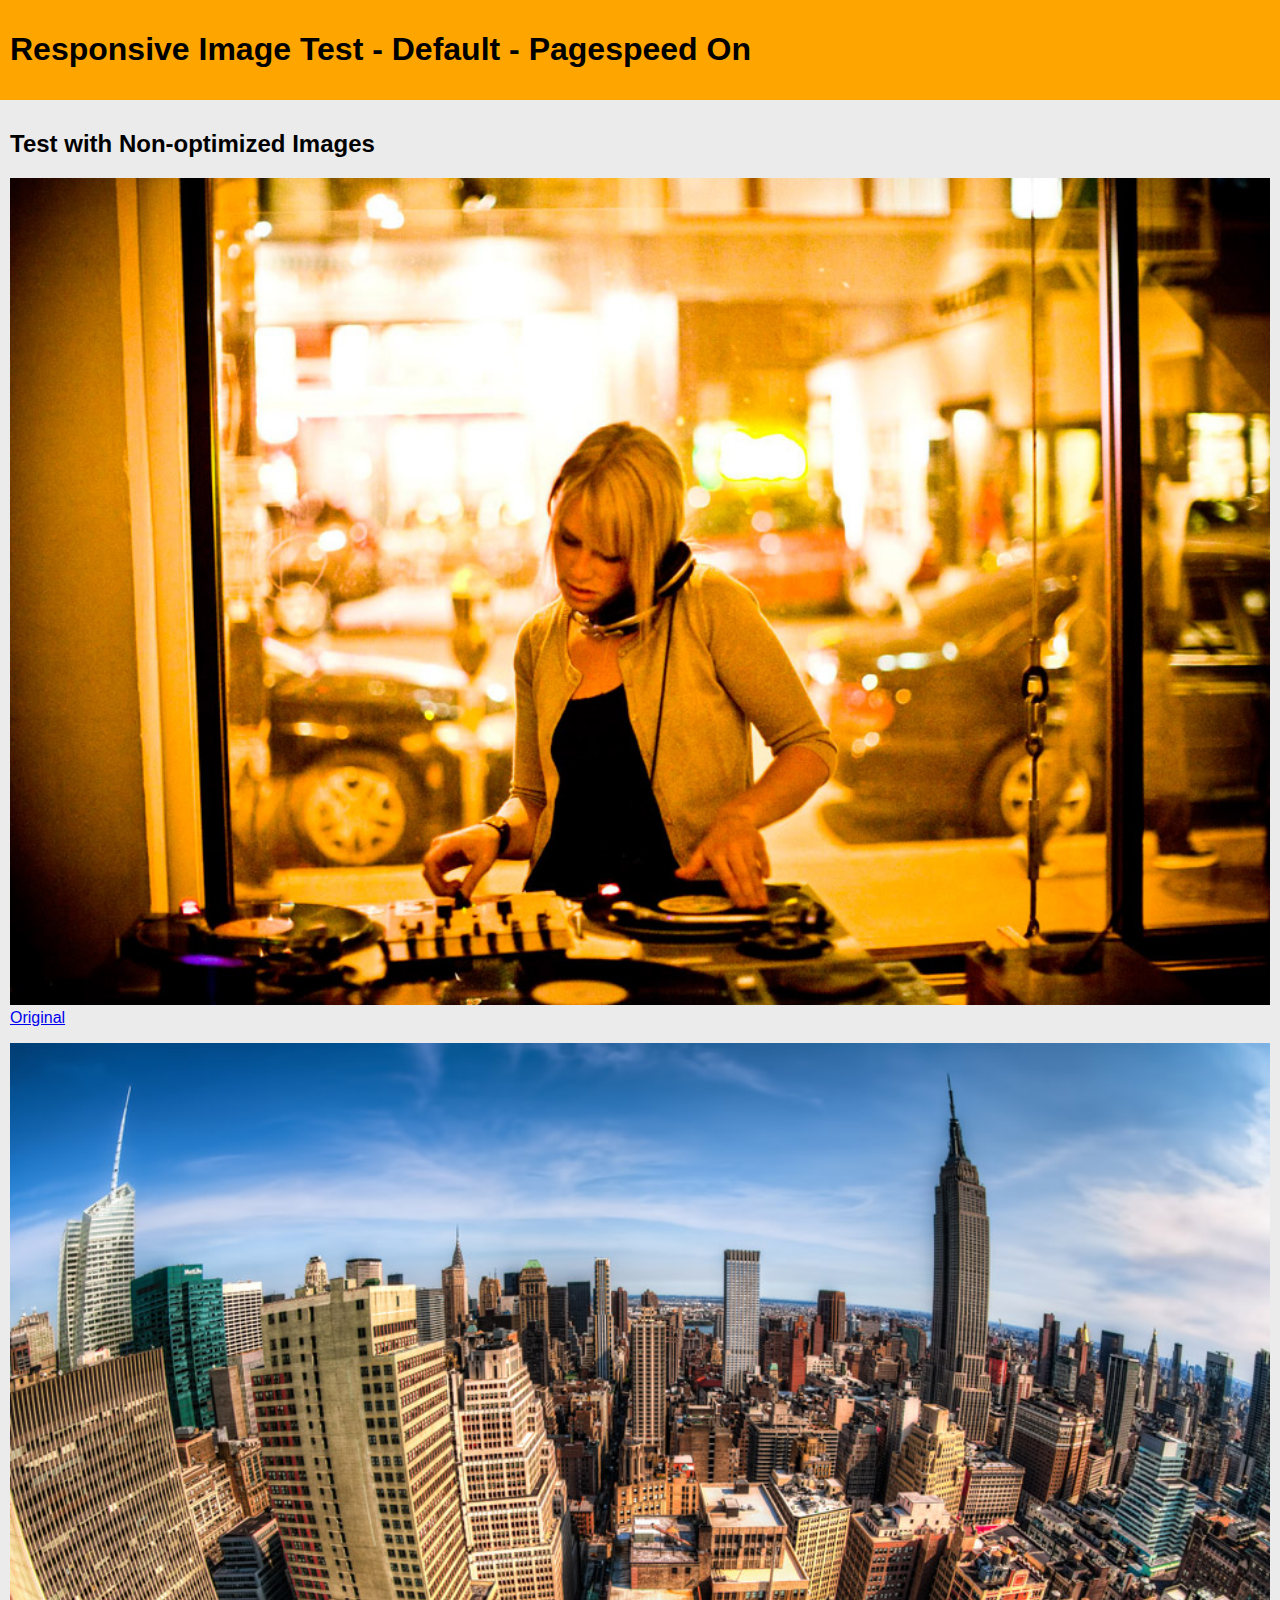
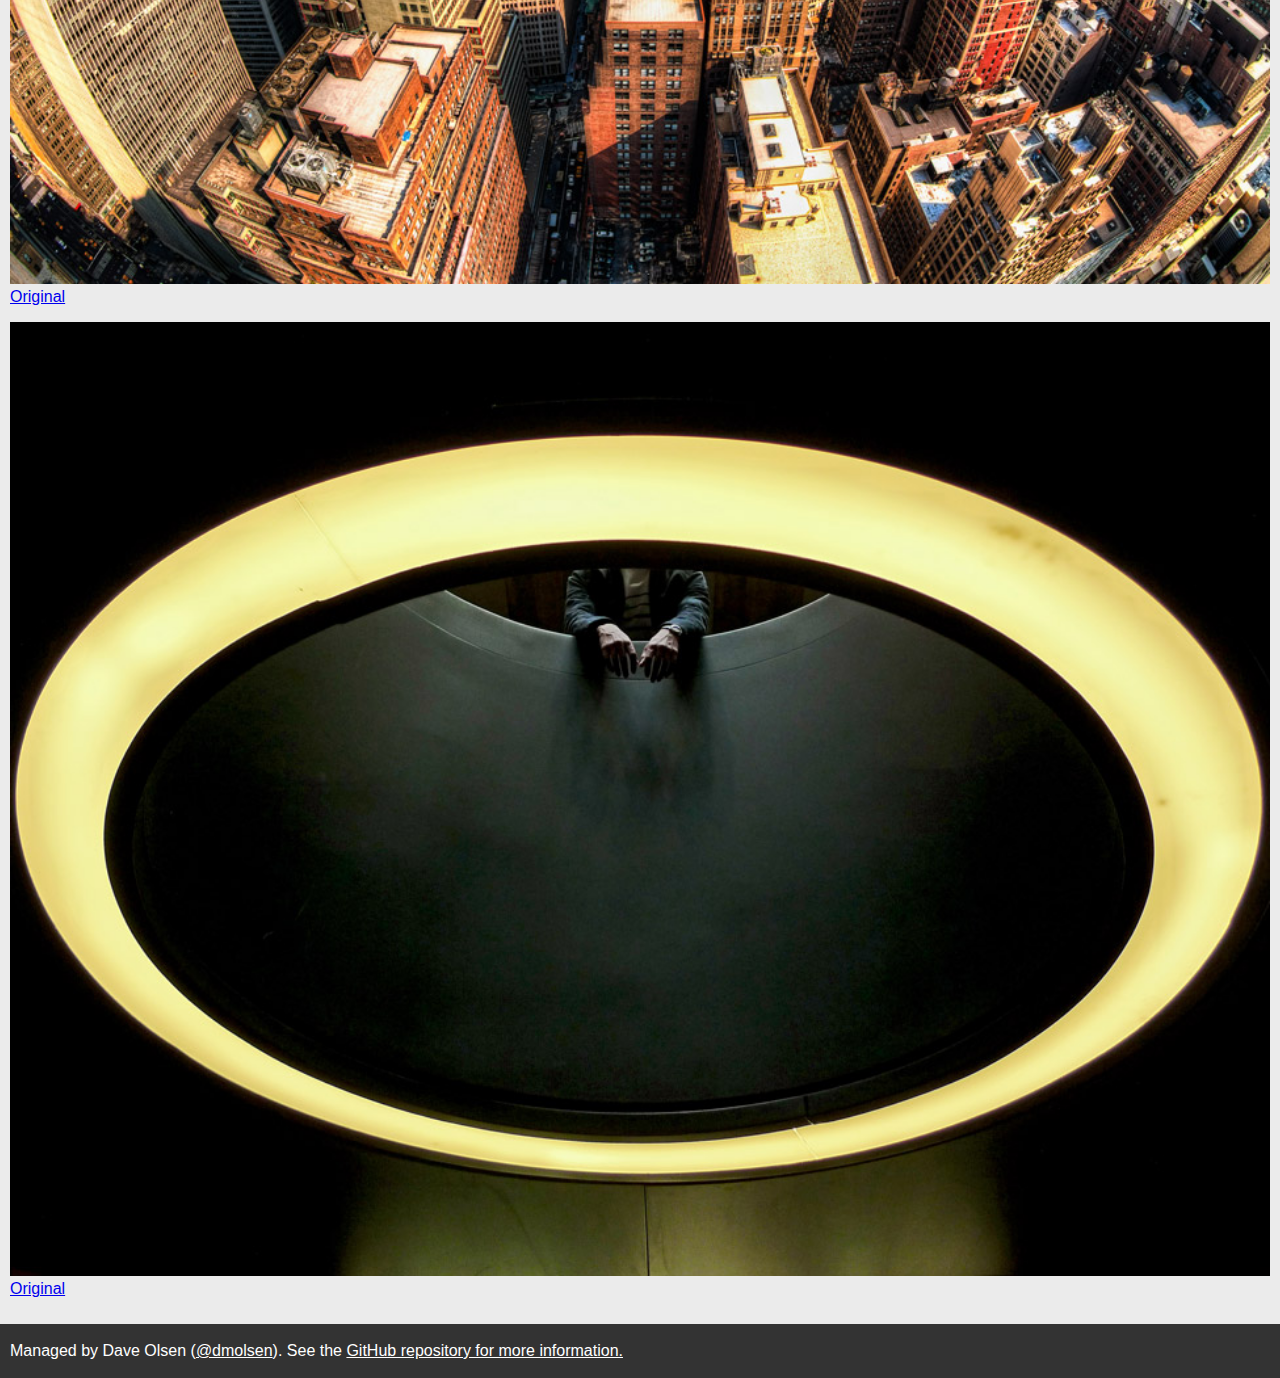
<file: default/pagespeed-on/non-optimized.html>
<!DOCTYPE html>
<!--[if lt IE 7]>      <html class="no-js lt-ie9 lt-ie8 lt-ie7"> <![endif]-->
<!--[if IE 7]>         <html class="no-js lt-ie9 lt-ie8"> <![endif]-->
<!--[if IE 8]>         <html class="no-js lt-ie9"> <![endif]-->
<!--[if gt IE 8]><!--> <html class="no-js"> <!--<![endif]-->
    <head>
        <meta charset="utf-8">
        <meta http-equiv="X-UA-Compatible" content="IE=edge,chrome=1">
        <title>Responsive Image Test - Default</title>
        <meta name="description" content="">
        <meta name="viewport" content="width=device-width">

        <link rel="stylesheet" href="stylesheets/screen.css">

    </head>
    <body>
        <!--[if lt IE 7]>
            <p class="chromeframe">You are using an <strong>outdated</strong> browser. Please <a href="http://browsehappy.com/">upgrade your browser</a> or <a href="http://www.google.com/chromeframe/?redirect=true">activate Google Chrome Frame</a> to improve your experience.</p>
        <![endif]-->

        <div class="header-container">
            <header class="wrapper clearfix">
                <h1 class="title">Responsive Image Test - Default - Pagespeed On</h1>
            </header>
        </div>

        <div class="main-container">
            <div class="main wrapper clearfix">

               <h2>Test with Non-optimized Images</h2>

               <p>
               <img src="images/non-optimized/thomashawk-dj-lrg.jpg" alt="DJ playing turntables in a San Francisco bar."><br />
               <span class="smaller"><a href="http://www.flickr.com/photos/thomashawk/2492298772/">Original</a></span>
               </p>

               <p>
               <img src="images/non-optimized/nyc-lrg.jpg" alt="Skyline of New York City"><br />
               <span class="smaller"><a href="http://www.flickr.com/photos/justininsd/8025834548/">Original</a></span>
               </p>

               <p>
               <img src="images/non-optimized/circle-lrg.jpg" alt="Circle formed by light and hole in the ceiling."><br />
               <span class="smaller"><a href="http://www.flickr.com/photos/an_untrained_eye/4924605412/">Original</a></span>
               </p>

            </div> <!-- #main -->
        </div> <!-- #main-container -->

        <div class="footer-container">
            <footer class="wrapper">
                <p>Managed by Dave Olsen (<a href="http://twitter.com/dmolsen">@dmolsen</a>). See the <a href="https://github.com/dmolsen/responsive-image-tests">GitHub repository for more information.</a></p>
            </footer>
        </div>

    </body>
</html>
</file>
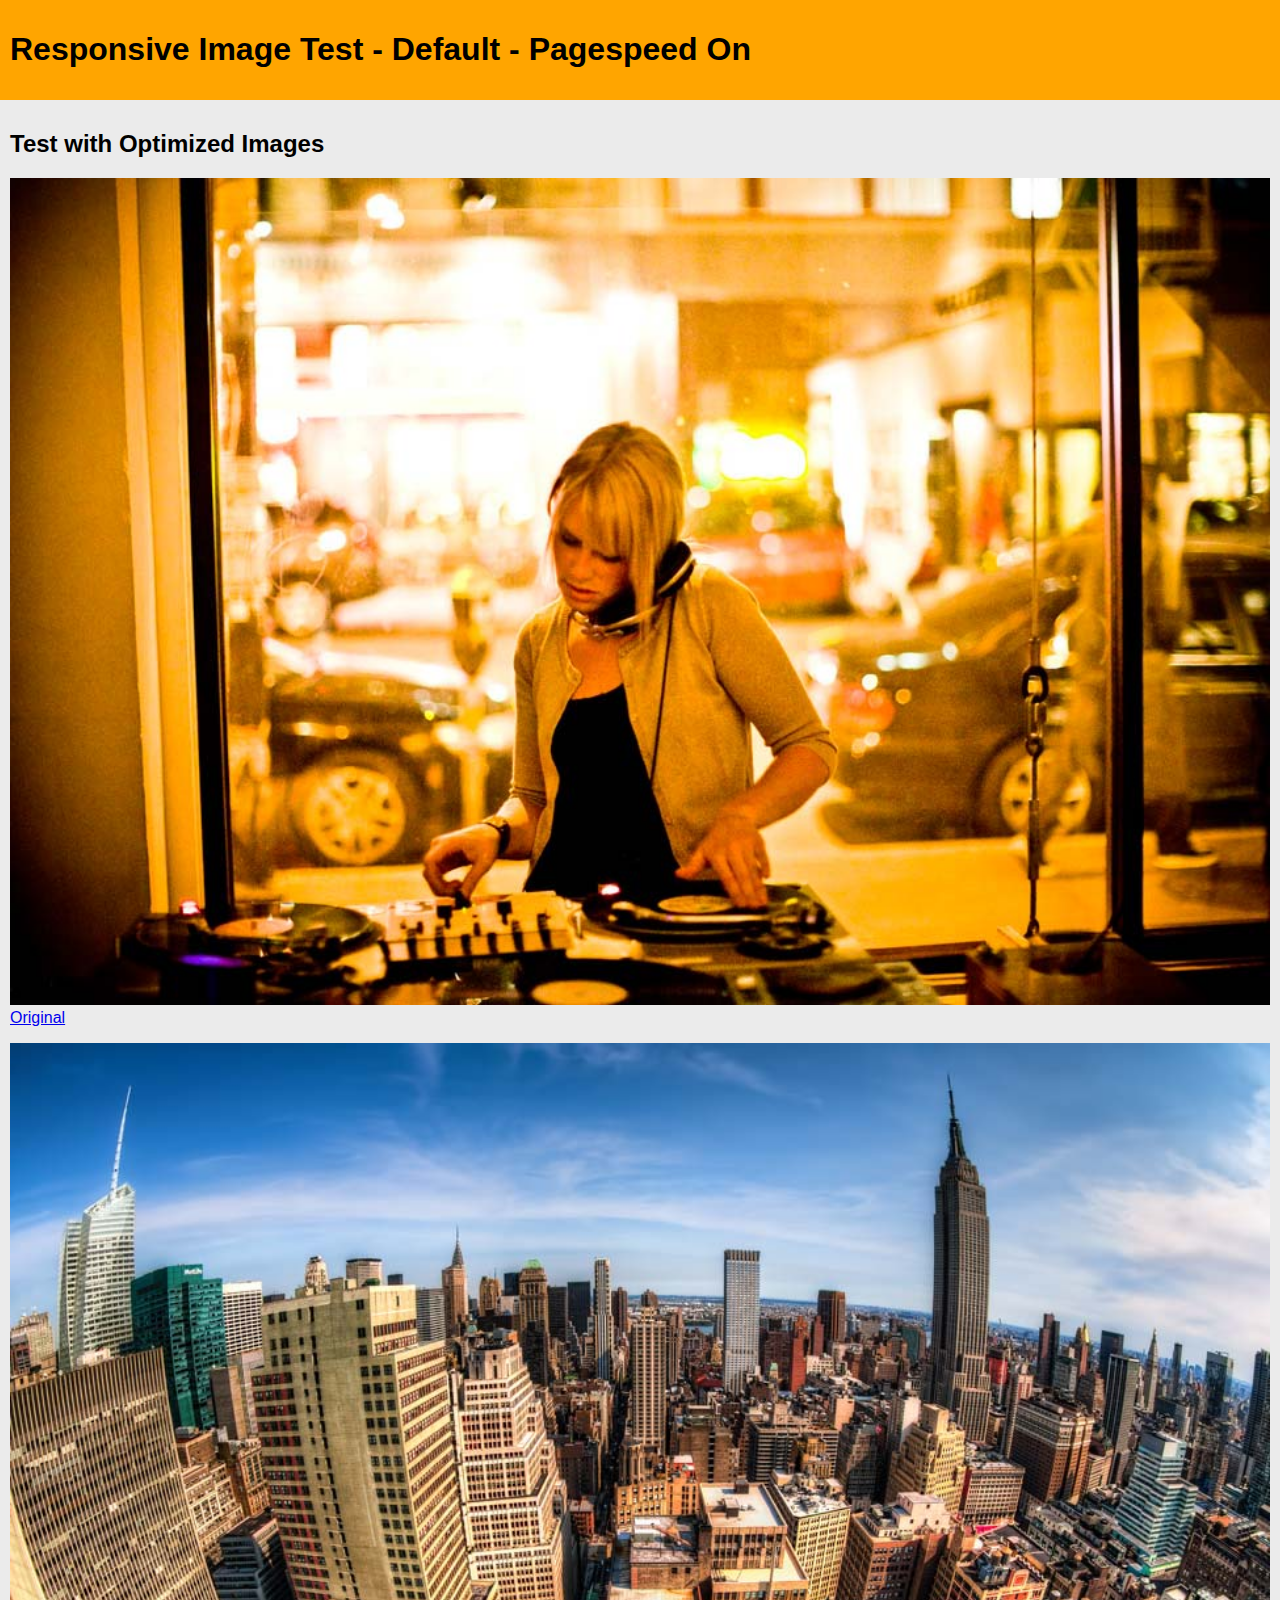
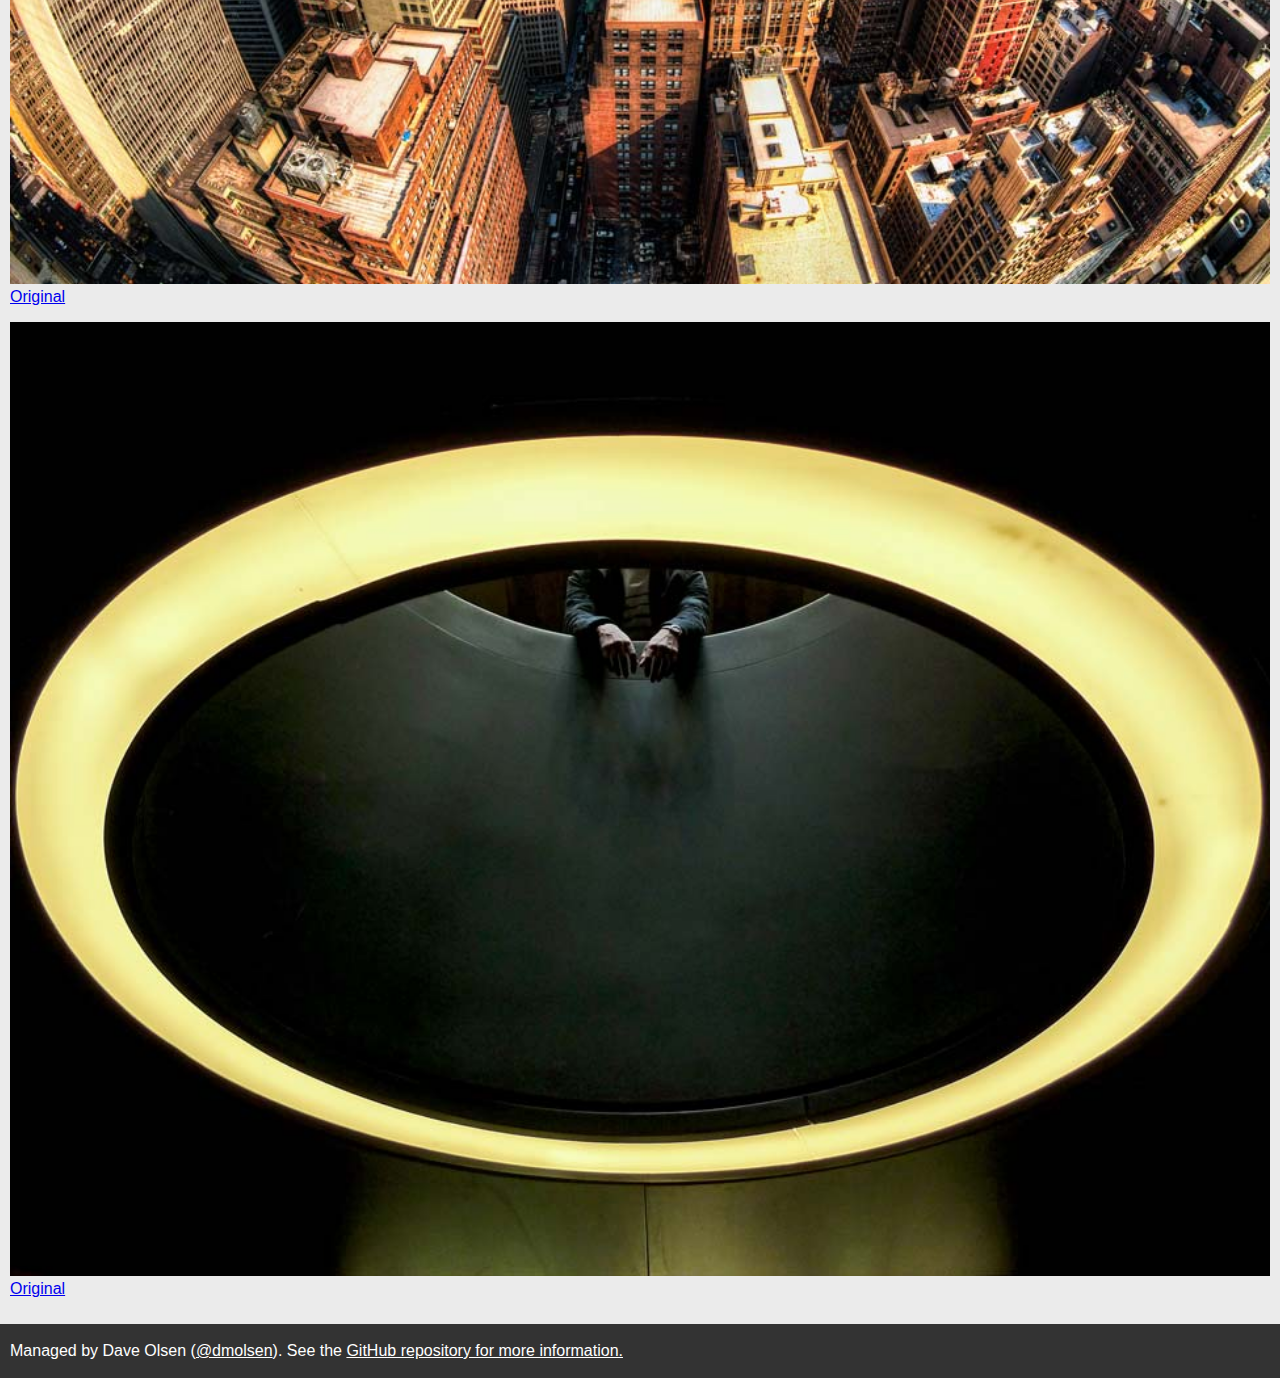
<file: default/pagespeed-on/optimized.html>
<!DOCTYPE html>
<!--[if lt IE 7]>      <html class="no-js lt-ie9 lt-ie8 lt-ie7"> <![endif]-->
<!--[if IE 7]>         <html class="no-js lt-ie9 lt-ie8"> <![endif]-->
<!--[if IE 8]>         <html class="no-js lt-ie9"> <![endif]-->
<!--[if gt IE 8]><!--> <html class="no-js"> <!--<![endif]-->
    <head>
        <meta charset="utf-8">
        <meta http-equiv="X-UA-Compatible" content="IE=edge,chrome=1">
        <title>Responsive Image Test - Default</title>
        <meta name="description" content="">
        <meta name="viewport" content="width=device-width">

        <link rel="stylesheet" href="stylesheets/screen.css">

    </head>
    <body>
        <!--[if lt IE 7]>
            <p class="chromeframe">You are using an <strong>outdated</strong> browser. Please <a href="http://browsehappy.com/">upgrade your browser</a> or <a href="http://www.google.com/chromeframe/?redirect=true">activate Google Chrome Frame</a> to improve your experience.</p>
        <![endif]-->

        <div class="header-container">
            <header class="wrapper clearfix">
                <h1 class="title">Responsive Image Test - Default - Pagespeed On</h1>
            </header>
        </div>

        <div class="main-container">
            <div class="main wrapper clearfix">

               <h2>Test with Optimized Images</h2>

               <p>
               <img src="images/optimized/thomashawk-dj-lrg.jpg" alt="DJ playing turntables in a San Francisco bar."><br />
               <span class="smaller"><a href="http://www.flickr.com/photos/thomashawk/2492298772/">Original</a></span>
               </p>

               <p>
               <img src="images/optimized/nyc-lrg.jpg" alt="Skyline of New York City"><br />
               <span class="smaller"><a href="http://www.flickr.com/photos/justininsd/8025834548/">Original</a></span>
               </p>

               <p>
               <img src="images/optimized/circle-lrg.jpg" alt="Circle formed by light and hole in the ceiling."><br />
               <span class="smaller"><a href="http://www.flickr.com/photos/an_untrained_eye/4924605412/">Original</a></span>
               </p>

            </div> <!-- #main -->
        </div> <!-- #main-container -->

        <div class="footer-container">
            <footer class="wrapper">
                <p>Managed by Dave Olsen (<a href="http://twitter.com/dmolsen">@dmolsen</a>). See the <a href="https://github.com/dmolsen/responsive-image-tests">GitHub repository for more information.</a></p>
            </footer>
        </div>

    </body>
</html>
</file>
<file: base/stylesheets/screen.css>
* {
	-webkit-box-sizing: border-box;
	-moz-box-sizing: border-box;
	box-sizing: border-box
}

body {
	margin: 0;
	padding: 0;
	font-family: Helvetica, Arial, sans-serif;
	background-color: #fff;
}

.header-container, .main-container, .footer-container {
	margin: 0;
	padding: 10px;
}

.header-container {
	background-color: orange;
}

.footer-container {
	background-color: #333;
	padding: 2px 10px;
}

.footer-container p, .footer-container a, .footer-container a:visited {
	color: #fff;
}

img {
	width: 100%;
	height: 100%;
}

@media (min-width: 500px) {

	body {
		background-color: #f5f5f5;
	}
	
}

@media (min-width: 800px) {

	body {
		background-color: #ebebeb;
	}
	
}
</file>
<file: default/pagespeed-off/stylesheets/screen.css>
* {
	-webkit-box-sizing: border-box;
	-moz-box-sizing: border-box;
	box-sizing: border-box
}

body {
	margin: 0;
	padding: 0;
	font-family: Helvetica, Arial, sans-serif;
	background-color: #fff;
}

.header-container, .main-container, .footer-container {
	margin: 0;
	padding: 10px;
}

.header-container {
	background-color: orange;
}

.footer-container {
	background-color: #333;
	padding: 2px 10px;
}

.footer-container p, .footer-container a, .footer-container a:visited {
	color: #fff;
}

img {
	width: 100%;
	height: 100%;
}

@media (min-width: 500px) {

	body {
		background-color: #f5f5f5;
	}
	
}

@media (min-width: 800px) {

	body {
		background-color: #ebebeb;
	}
	
}
</file>
<file: default/pagespeed-on/stylesheets/screen.css>
* {
	-webkit-box-sizing: border-box;
	-moz-box-sizing: border-box;
	box-sizing: border-box
}

body {
	margin: 0;
	padding: 0;
	font-family: Helvetica, Arial, sans-serif;
	background-color: #fff;
}

.header-container, .main-container, .footer-container {
	margin: 0;
	padding: 10px;
}

.header-container {
	background-color: orange;
}

.footer-container {
	background-color: #333;
	padding: 2px 10px;
}

.footer-container p, .footer-container a, .footer-container a:visited {
	color: #fff;
}

img {
	width: 100%;
	height: 100%;
}

@media (min-width: 500px) {

	body {
		background-color: #f5f5f5;
	}
	
}

@media (min-width: 800px) {

	body {
		background-color: #ebebeb;
	}
	
}
</file>
